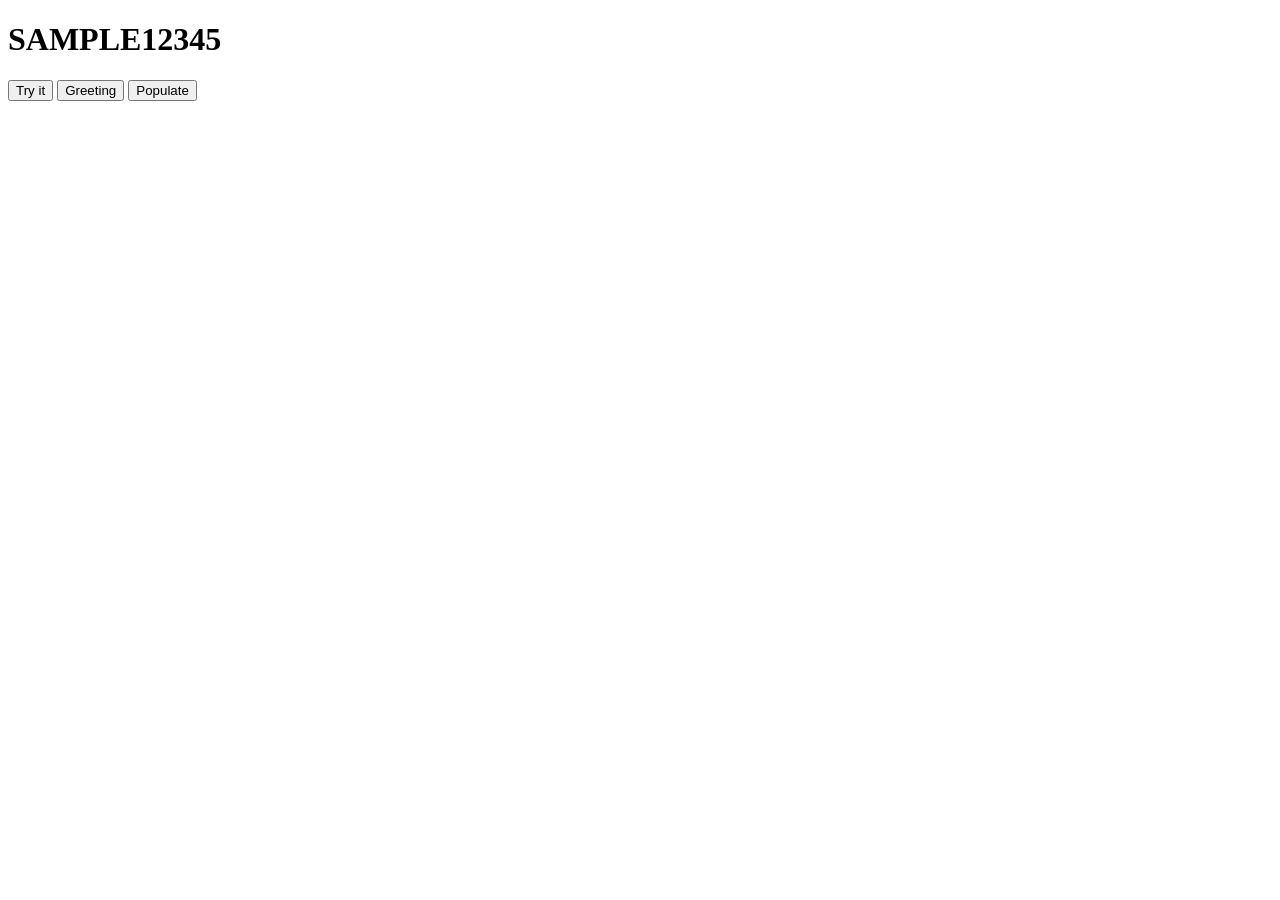
<file: public/sample.html>
<!DOCTYPE html>
<html lang="en">
<head>
    <meta charset="UTF-8">
    <title>Title</title>

    <script src="app/sample.js"></script>
</head>
<body>
<h1>SAMPLE12345</h1>

<button onclick="fuck()">Try it</button>
<button onclick="greeting()">Greeting</button>
<button onclick="x()">Populate</button>

<p id="demo"></p>

<p id="demo2"></p>

<div id="div1">

</div>

<script>
    function x(){
        var localhost = "http://localhost:8080/";
        var url = localhost + "greeting/getGreeting";
        // fetch(url).then(res => res.json()).then(resp => {
        //     document.getElementById("demo2").innerHTML = JSON.stringify(resp);
        // });

        // fetch(url).then(res => res.json()).then(resp => {
        //     var para = document.createElement("p");
        //     var node = document.createTextNode(JSON.stringify(resp));
        //     para.appendChild(node);
        //     var element = document.getElementById("div1");
        //     element.appendChild(para);
        // });
    //     fetch(url).then(resp => {
    //         document.getElementById("demo2").innerHTML = resp.firstName;
    // });

        fetch(url).then(res => res.json()).then(resp => {
            var ses = JSON.stringify(resp);
             var json = JSON.parse(ses);
        document.getElementById("demo").innerHTML = json.content;

        document.getElementById("demo2").innerHTML = json.firstName;
        });

    }

</script>
</body>
</html>
</file>
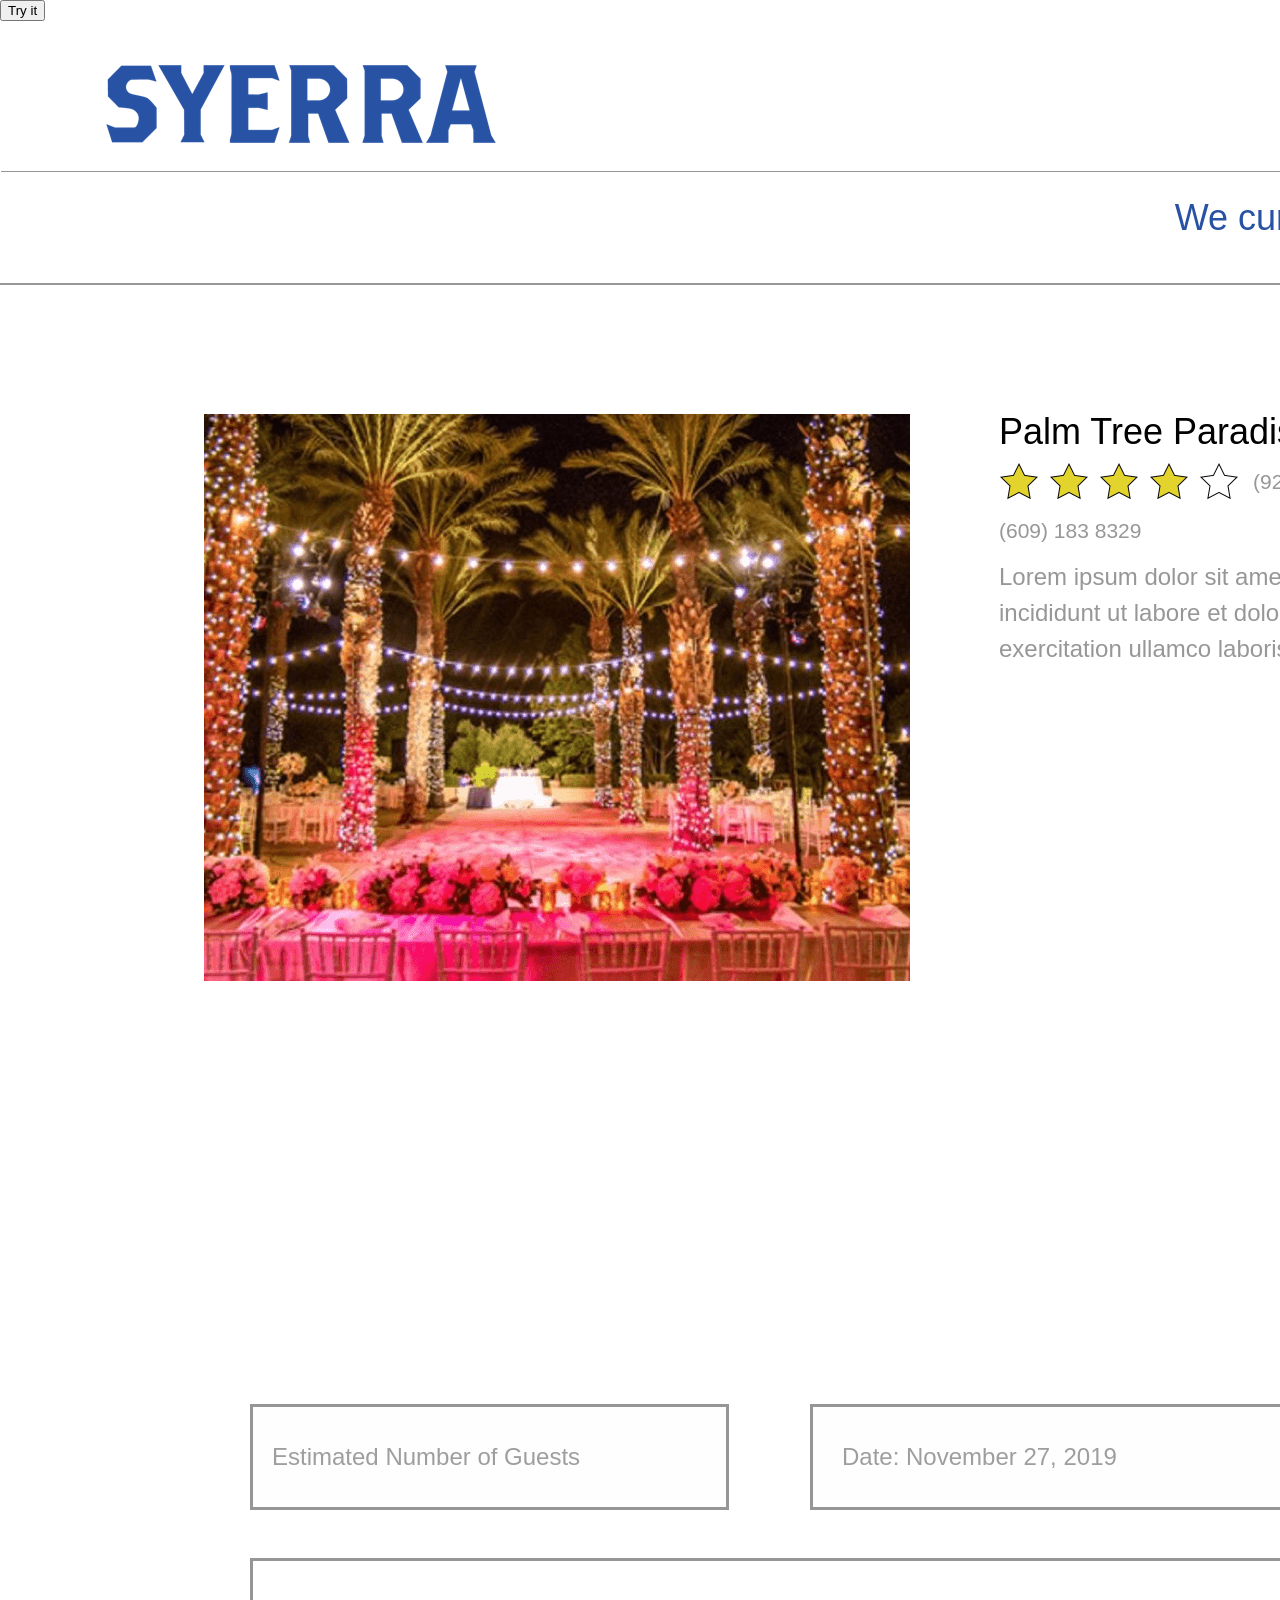
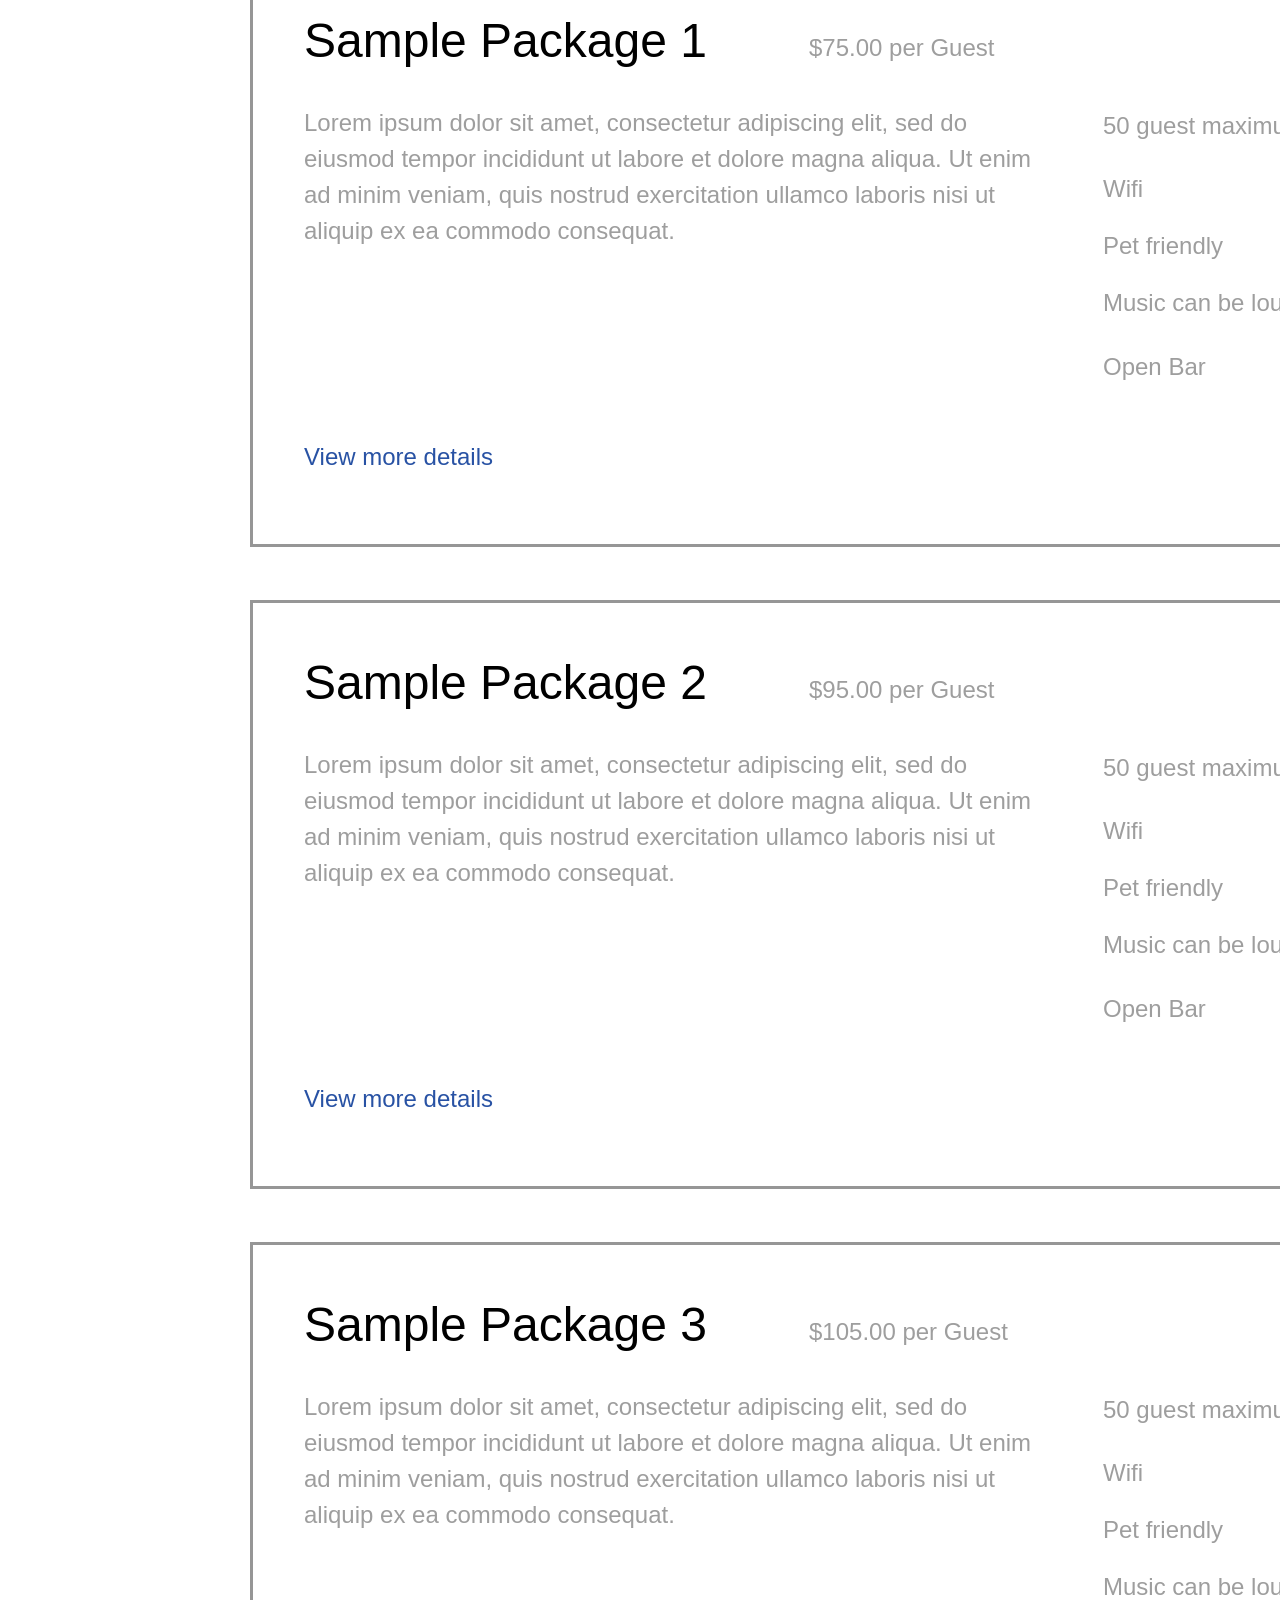
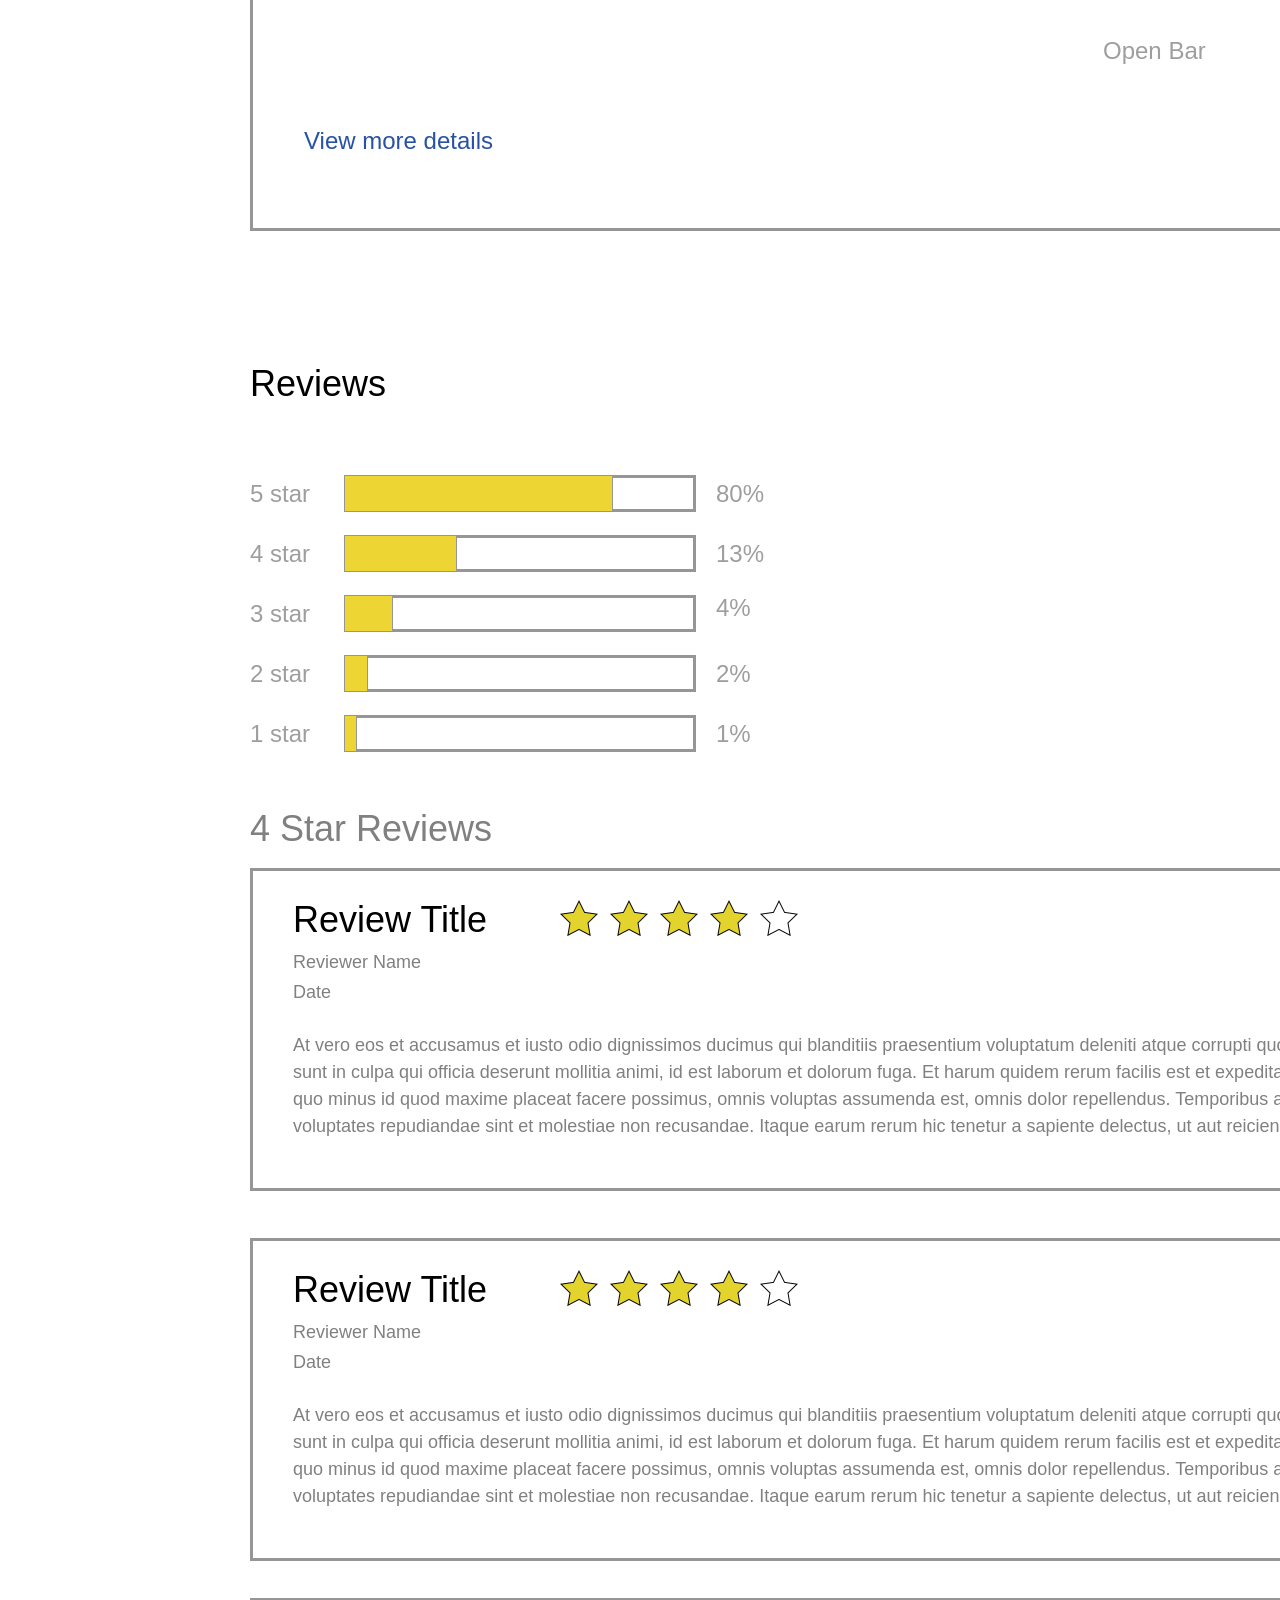
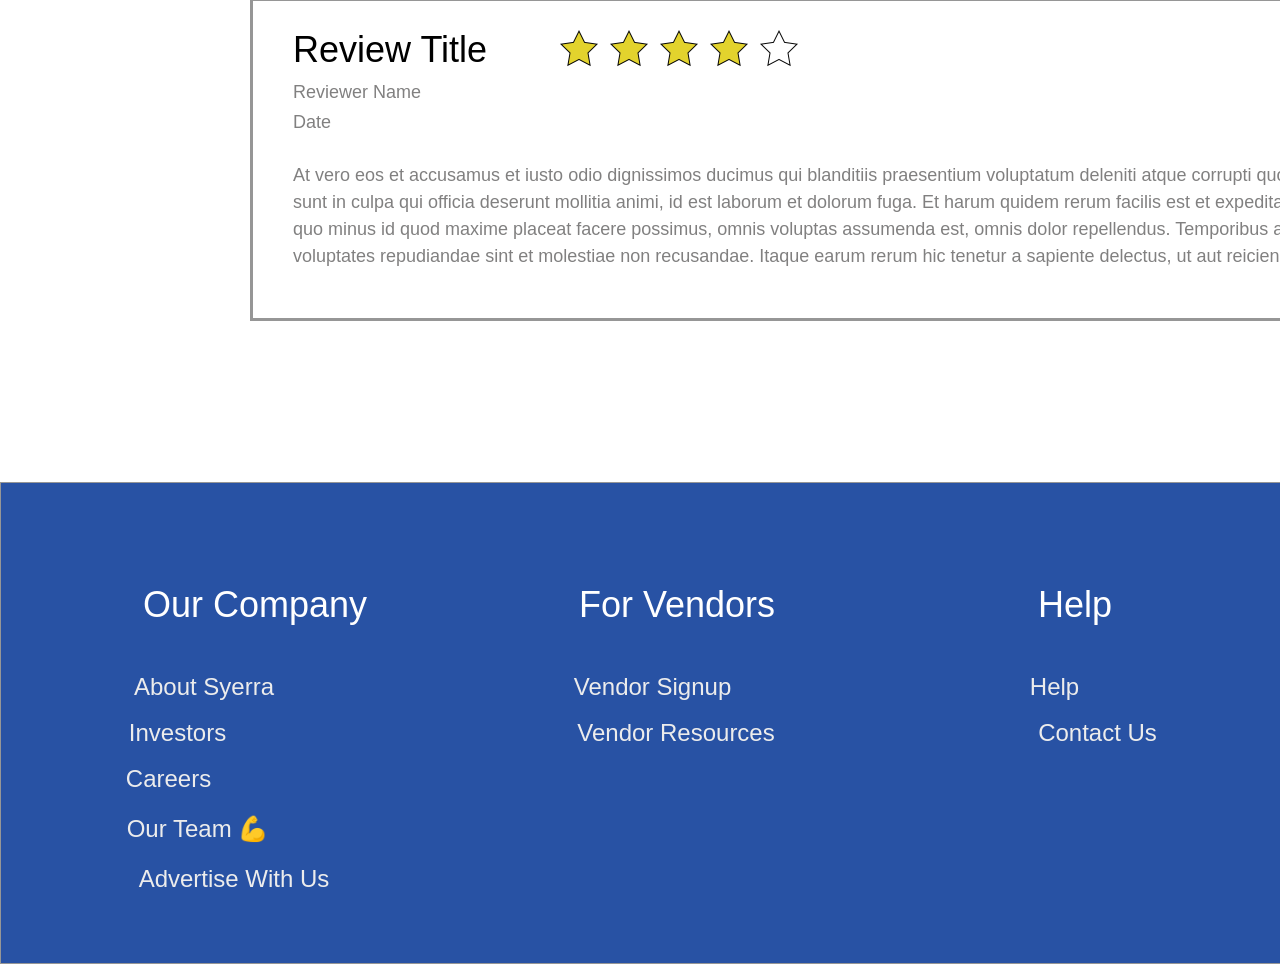
<file: public/vendorvenueprofile.html>
<!DOCTYPE html>
<html>
<head>
    <link href="./img/favicon.png" rel="shortcut icon"/>
    <meta charset="utf-8"/>
    <meta content="width=2880, maximum-scale=1.0" name="viewport"/>
    <link href="./css/vendorVenueProfile.css" rel="stylesheet" type="text/css"/>
    <meta content="Launchpad by Anima" name="author">
    </meta>
</head>
<body style="margin: 0;
 background: rgba(255, 255, 255, 1.0);">
<button onclick="myFunction()">Try it</button>
<div id = "myList1"></div>
<script>
    function myFunction() {
        div1 = document.querySelector('.contactform');
        document.body.appendChild(div1.cloneNode(true));

        // var itm = document.getElementsByClassName("contactform")[0].cloneNode(true);
        // document.body.appendChild(itm);
    }
</script>
<input id="anPageName" name="page" type="hidden" value="vendorvenueprofile"/>
<div class="vendorvenueprofile">
    <div style="width: 2880px; height: 100%; position:relative; margin:auto;">
        <div class="navbar">
            <div class="homebutton anima-valign-text-middle">
                Home
            </div>
            <div class="aboutusbutton anima-valign-text-middle">
                About Us
            </div>
            <div class="signupbutton anima-valign-text-middle">
                Sign Up
            </div>
            <div class="vendorsbutton anima-valign-text-middle">
                Vendors
            </div>
            <img anima-src="./img/desktop-hd-line-2@2x.png" class="line2" src="[data-uri]"/>
            <img anima-src="./img/wedding-flowers-search-list-line-1.png" class="line" src="[data-uri]"/>
            <img anima-src="./img/wedding-photographer-search-list-syerra-logo-01.png" class="syerralogo01" src="[data-uri]"/>
            <div class="contactusbutton anima-valign-text-middle">
                Contact Us
            </div>
            <div class="loginbutton anima-valign-text-middle">
                Log In
            </div>
            <div class="wecurrentlyonlyop anima-valign-text-middle">
                We currently only operate in New Jersey
            </div>
            <img anima-src="./img/wedding-flowers-search-list-line-1.png" class="line1" src="[data-uri]"/>
        </div>
        <div class="contactform">
            <div class="contactform1">
                <div class="contactformdiv">
                </div>
                <div class="firstnametext">
                </div>
                <div class="lastnametext">
                </div>
                <div class="emailtext">
                </div>
                <div class="emaillabel">
                    Email
                </div>
                <div class="phonetext">
                </div>
                <div class="messagetovendortextbox">
                </div>
                <div class="sendmessagetovendorbutton">
                </div>
                <div class="phonelabel">
                    Phone
                </div>
                <div class="contactformlabel anima-valign-text-middle">
                    Contact Form
                </div>
                <div class="firstnamelabel anima-valign-text-middle">
                    First Name
                </div>
                <div class="lastnamelabel anima-valign-text-middle">
                    Last Name
                </div>
                <div class="sendbuttonlabel anima-valign-text-middle">
                    Send
                </div>
            </div>
        </div>
        <div class="footer">
            <div class="footerdiv">
            </div>
            <div class="aboutsyerrabutton anima-valign-text-middle">
                About Syerra
            </div>
            <div class="vendorsignupbutton anima-valign-text-middle">
                Vendor Signup
            </div>
            <div class="helpbutton anima-valign-text-middle">
                Help
            </div>
            <div class="ourcompanylabel anima-valign-text-middle">
                Our Company
            </div>
            <div class="forvendorslabel anima-valign-text-middle">
                For Vendors
            </div>
            <div class="helplabel anima-valign-text-middle">
                Help
            </div>
            <div class="investorsbutton anima-valign-text-middle">
                Investors
            </div>
            <div class="vendorresourcesbutton anima-valign-text-middle">
                Vendor Resources
            </div>
            <div class="contactusbutton anima-valign-text-middle">
                Contact Us
            </div>
            <div class="careersbutton anima-valign-text-middle">
                Careers
            </div>
            <div class="ourteambutton anima-valign-text-middle">
                        <span><span class="span1">Our Team </span><span class="span2">💪</span>
    </span>
            </div>
            <div class="advertisewithusbutton anima-valign-text-middle">
                Advertise With Us
            </div>
            <div class="facebook1">
                <img anima-src="./img/wedding-flowers-search-list-shape-2@2x.png" class="shape" src="[data-uri]"/>
            </div>
            <style>
                .vendorvenueprofile .footer .instagram1-UhaB * {
                    box-sizing          : border-box;
                }
                .vendorvenueprofile .footer .instagram1-UhaB {
                    pointer-events      : none;
                    background-color    : rgba(255,255,255,0.0);
                    top                 : 104px;
                    height              : 100px;
                    width               : 100px;
                    position            : absolute;
                    margin              : 0;
                    left                : 1755px;
                    -ms-transform       : rotate(0deg); /* IE 9 */
                    -webkit-transform   : rotate(0deg); /* Chrome, Safari, Opera */
                    transform           : rotate(0deg);
                }
                .vendorvenueprofile .footer .instagram1-UhaB .shape1 {
                    pointer-events      : none;
                    background-color    : rgba(255,255,255,0.0);
                    top                 : 0px;
                    height              : 100%;
                    width               : 100%;
                    position            : absolute;
                    margin              : 0;
                    left                : 0px;
                    -ms-transform       : rotate(0deg); /* IE 9 */
                    -webkit-transform   : rotate(0deg); /* Chrome, Safari, Opera */
                    transform           : rotate(0deg);
                }
                .vendorvenueprofile .footer .instagram1-UhaB .shape2 {
                    pointer-events      : none;
                    background-color    : rgba(255,255,255,0.0);
                    top                 : 23.50%;
                    height              : 53.00%;
                    width               : 53.00%;
                    position            : absolute;
                    margin              : 0;
                    left                : 23.50%;
                    -ms-transform       : rotate(0deg); /* IE 9 */
                    -webkit-transform   : rotate(0deg); /* Chrome, Safari, Opera */
                    transform           : rotate(0deg);
                }
                .vendorvenueprofile .footer .instagram1-UhaB .shape3 {
                    pointer-events      : none;
                    background-color    : rgba(255,255,255,0.0);
                    right               : 11.00%;
                    top                 : 12.00%;
                    height              : 18.00%;
                    width               : 18.00%;
                    position            : absolute;
                    margin              : 0;
                    -ms-transform       : rotate(0deg); /* IE 9 */
                    -webkit-transform   : rotate(0deg); /* Chrome, Safari, Opera */
                    transform           : rotate(0deg);
                }
            </style>
            <div id="cWwr08M">
                <div class="instagram1 instagram1-UhaB component state1" data-initial-state="state1">
                    <img class="shape1" src="./img/desktop-hd-shape-5@2x.png">
                    <img class="shape2" src="./img/vendor-venue-profile-shape-2@2x.png">
                    <img class="shape3" src="./img/desktop-hd-shape-3@2x.png"/>
                    </img>
                    </img>
                </div>
            </div>
            <script>
                if (typeof String.prototype.endsWith !== 'function') {
                    String.prototype.endsWith = function(suffix) {
                        return this.indexOf(suffix, this.length - suffix.length) !== -1;
                    };
                }
                if (!String.prototype.startsWith) {
                    String.prototype.startsWith = function(searchString, position) {
                        position = position || 0;
                        return this.indexOf(searchString, position) === position;
                    };
                }
                if (!Array.prototype.forEach) {
                    Array.prototype.forEach = function(callback) {
                        var T, k;
                        if (this == null) {
                            throw new TypeError('this is null or not defined');
                        }
                        var O = Object(this);
                        var len = O.length >>> 0;
                        if (typeof callback !== 'function') {
                            throw new TypeError(callback + ' is not a function');
                        }
                        if (arguments.length > 1) {
                            T = arguments[1];
                        }
                        k = 0;
                        while (k < len) {
                            var kValue;
                            if (k in O) {
                                kValue = O[k];
                                callback.call(T, kValue, k, O);
                            }
                            k++;
                        }
                    };
                }
                function toArray(obj) {
                    var array = [];
                    for (var i = obj.length >>> 0; i--; ) {
                        array[i] = obj[i];
                    }
                    return array;
                }
                function addClass(object, className) {
                    object.classList ? object.classList.add(className) : object.className += ' ' + className;
                }
                function removeAllClassesButFirst(component, skipClass) {
                    var classList = component.classList;
                    var componentClass = classList.item(0);
                    var toRemove = [];
                    var beforeComponent = true;
                    toArray(classList).forEach(function(className) {
                        beforeComponent = beforeComponent && className != 'component';
                        if (className != skipClass && className != componentClass && className != 'component' && !beforeComponent) {
                            toRemove.push(className);
                        }
                    });
                    toRemove.forEach(function(className) {
                        classList.remove(className);
                    });
                }
                function applyState(component, stateClass) {
                    var componentClass = component.classList.item(0);
                    component.className = componentClass;
                    component.classList.add(stateClass);
                }
                function isCurrentState(component, state) {
                    var classList = component.classList;
                    var rv = false;
                    toArray(classList).forEach(function(className) {
                        if (className.endsWith(state)) {
                            rv = true;
                        }
                    });
                    return rv;
                }
                function whichTransitionEvent() {
                    var t, el = document.createElement("fakeelement");
                    var transitions = {
                        "transition": "transitionend",
                        "OTransition": "oTransitionEnd",
                        "MozTransition": "transitionend",
                        "WebkitTransition": "webkitTransitionEnd"
                    };
                    for (t in transitions) {
                        if (el.style[t] !== undefined) {
                            return transitions[t];
                        }
                    }
                }
                var transitionEvent = whichTransitionEvent();
            </script>
            <div class="twitter">
                <img anima-src="./img/desktop-hd-shape-26@2x.png" class="shape" src="[data-uri]"/>
            </div>
            <div class="linkedin">
                <img anima-src="./img/desktop-hd-shape-5@2x.png" class="shape" src="[data-uri]"/>
                <img anima-src="./img/desktop-hd-shape-28@2x.png" class="shape1" src="[data-uri]"/>
                <img anima-src="./img/wedding-venue-search-list-shape-13@2x.png" class="shape2" src="[data-uri]"/>
                <img anima-src="./img/wedding-photographer-profile-shape-8@2x.png" class="shape3" src="[data-uri]"/>
            </div>
            <div class="youtube">
                <img anima-src="./img/wedding-photographer-search-list-shape-12@2x.png" class="shape" src="[data-uri]"/>
                <img anima-src="./img/desktop-hd-shape-10@2x.png" class="shape1" src="[data-uri]"/>
            </div>
        </div>
        <div class="rectangle">

        </div>
        <div class="a7500perguest anima-valign-text-middle">
            $75.00 per Guest
        </div>
        <div class="samplepackage1 anima-valign-text-middle">
            Sample Package 1
        </div>
        <div class="loremipsumdolorsi anima-valign-text-middle">
            Lorem ipsum dolor sit amet, consectetur adipiscing elit, sed do eiusmod tempor incididunt ut labore et dolore magna aliqua. Ut enim ad minim veniam, quis nostrud exercitation ullamco laboris nisi ut aliquip ex ea commodo consequat.
        </div>
        <div class="a50guestmaximum anima-valign-text-middle">
            50 guest maximum
        </div>
        <div class="wifi anima-valign-text-middle">
            Wifi
        </div>
        <div class="petfriendly anima-valign-text-middle">
            Pet friendly
        </div>
        <div class="musiccanbeloudaf anima-valign-text-middle">
            Music can be loud after 9
        </div>
        <div class="openbar anima-valign-text-middle">
            Open Bar
        </div>
        <div class="tablesettingsprovi anima-valign-text-middle">
            Table settings provided
        </div>
        <div class="notimelimitonsta anima-valign-text-middle">
            No Time Limit on stay
        </div>
        <div class="weddingsmastersplaza0c530c58a5056b36c530c9455056b365ab49283c71a47e98fotor2">
            <img anima-src="./img/wedding-photographer-profile-weddingsmastersplaza0-c530c58a5056b36c530c945-5056-b365-ab49283c71a47e98fotor.png" class="weddingsmastersplaza0c530c58a5056b36c530c9455056b365ab49283c71a47e98fotor" src="[data-uri]"/>
            <img anima-src="./img/wedding-photographer-search-list-star-14@2x.png" class="star15" src="[data-uri]"/>
            <div class="a92 anima-valign-text-middle">
                (92)
            </div>
            <div class="twinrivers anima-valign-text-middle">
                Twin Rivers
            </div>
            <img anima-src="./img/vendor-venue-profile-line-5@2x.png" class="line5" src="[data-uri]"/>
            <img anima-src="./img/wedding-photographer-search-list-star-30@2x.png" class="star16" src="[data-uri]"/>
            <img anima-src="./img/wedding-photographer-search-list-star-30@2x.png" class="star21" src="[data-uri]"/>
            <img anima-src="./img/wedding-photographer-search-list-star-30@2x.png" class="star31" src="[data-uri]"/>
            <img anima-src="./img/wedding-photographer-search-list-star-30@2x.png" class="star41" src="[data-uri]"/>
            <div class="a6091838329 anima-valign-text-middle">
                (609) 183 8329
            </div>
            <div class="loremipsumdolorsi2 anima-valign-text-middle">
                Lorem ipsum dolor sit amet, consectetur adipiscing elit, sed do eiusmod tempor incididunt ut labore et dolore magna aliqua. Ut enim ad minim veniam, quis nostrud exercitation ullamco laboris nisi ut aliquip ex ea commodo consequat.
            </div>
            <div class="palmtreeparadise anima-valign-text-middle">
                Palm Tree Paradise
            </div>
        </div>
        <div class="rectangle1">
        </div>
        <div class="rectangle2">
        </div>
        <div class="estimatednumberof anima-valign-text-middle">
            Estimated Number of Guests
        </div>
        <div class="datenovember272 anima-valign-text-middle">
            Date: November 27, 2019
        </div>
        <div class="rectangle3">
        </div>
        <div class="rectangle4">
        </div>
        <div class="search anima-valign-text-middle">
            Search
        </div>
        <img anima-src="./img/vendor-venue-profile-56a7e8efb5862fotor-1.png" class="a56a7e8efb5862fotor" src="[data-uri]"/>
        <div class="reserve anima-valign-text-middle">
            Reserve
        </div>
        <div class="viewmoredetails anima-valign-text-middle">
            View more details
        </div>
        <div class="rectangle5">
        </div>
        <div class="a9500perguest anima-valign-text-middle">
            $95.00 per Guest
        </div>
        <div class="samplepackage2 anima-valign-text-middle">
            Sample Package 2
        </div>
        <div class="loremipsumdolorsi1 anima-valign-text-middle">
            Lorem ipsum dolor sit amet, consectetur adipiscing elit, sed do eiusmod tempor incididunt ut labore et dolore magna aliqua. Ut enim ad minim veniam, quis nostrud exercitation ullamco laboris nisi ut aliquip ex ea commodo consequat.
        </div>
        <div class="a50guestmaximum1 anima-valign-text-middle">
            50 guest maximum
        </div>
        <div class="wifi1 anima-valign-text-middle">
            Wifi
        </div>
        <div class="petfriendly1 anima-valign-text-middle">
            Pet friendly
        </div>
        <div class="musiccanbeloudaf1 anima-valign-text-middle">
            Music can be loud after 9
        </div>
        <div class="openbar1 anima-valign-text-middle">
            Open Bar
        </div>
        <div class="tablesettingsprovi1 anima-valign-text-middle">
            Table settings provided
        </div>
        <div class="notimelimitonsta1 anima-valign-text-middle">
            No Time Limit on stay
        </div>
        <div class="rectangle6">
        </div>
        <img anima-src="./img/vendor-venue-profile-56a7e8efb5862fotor-1.png" class="a56a7e8efb5862fotor1" src="[data-uri]"/>
        <div class="reserve1 anima-valign-text-middle">
            Reserve
        </div>
        <div class="viewmoredetails1 anima-valign-text-middle">
            View more details
        </div>
        <div class="package">
            <div class="rectangle21">
            </div>
            <div class="a10500perguest anima-valign-text-middle">
                $105.00 per Guest
            </div>
            <div class="samplepackage3 anima-valign-text-middle">
                Sample Package 3
            </div>
            <div class="loremipsumdolorsi2 anima-valign-text-middle">
                Lorem ipsum dolor sit amet, consectetur adipiscing elit, sed do eiusmod tempor incididunt ut labore et dolore magna aliqua. Ut enim ad minim veniam, quis nostrud exercitation ullamco laboris nisi ut aliquip ex ea commodo consequat.
            </div>
            <div class="a50guestmaximum2 anima-valign-text-middle">
                50 guest maximum
            </div>
            <div class="wifi2 anima-valign-text-middle">
                Wifi
            </div>
            <div class="petfriendly2 anima-valign-text-middle">
                Pet friendly
            </div>
            <div class="musiccanbeloudaf2 anima-valign-text-middle">
                Music can be loud after 9
            </div>
            <div class="openbar2 anima-valign-text-middle">
                Open Bar
            </div>
            <div class="tablesettingsprovi2 anima-valign-text-middle">
                Table settings provided
            </div>
            <div class="notimelimitonsta2 anima-valign-text-middle">
                No Time Limit on stay
            </div>
            <div class="rectangle110">
            </div>
            <img anima-src="./img/vendor-venue-profile-56a7e8efb5862fotor-1.png" class="a56a7e8efb5862fotor2" src="[data-uri]"/>
            <div class="reserve2 anima-valign-text-middle">
                Reserve
            </div>
            <div class="viewmoredetails2 anima-valign-text-middle">
                View more details
            </div>
        </div>
        <div class="rectangle7">
        </div>
        <div class="rectangle8">
        </div>
        <div class="rectangle9">
        </div>
        <div class="rectangle10">
        </div>
        <div class="rectangle11">
        </div>
        <div class="rectangle12">
        </div>
        <div class="rectangle13">
        </div>
        <div class="rectangle14">
        </div>
        <div class="rectangle15">
        </div>
        <div class="rectangle16">
        </div>
        <div class="a5star anima-valign-text-middle">
            5 star
        </div>
        <div class="a4star anima-valign-text-middle">
            4 star
        </div>
        <div class="a3star anima-valign-text-middle">
            3 star
        </div>
        <div class="a2star anima-valign-text-middle">
            2 star
        </div>
        <div class="a1star anima-valign-text-middle">
            1 star
        </div>
        <div class="a80 anima-valign-text-middle">
            80%
        </div>
        <div class="a13 anima-valign-text-middle">
            13%
        </div>
        <div class="a4 anima-valign-text-middle">
            4%
        </div>
        <div class="a2 anima-valign-text-middle">
            2%
        </div>
        <div class="a1 anima-valign-text-middle">
            1%
        </div>
        <div class="rectangle17">
        </div>
        <div class="reviews anima-valign-text-middle">
            Reviews
        </div>
        <div class="reviewtitle anima-valign-text-middle">
            Review Title
        </div>
        <img anima-src="./img/wedding-photographer-search-list-star-14@2x.png" class="star" src="[data-uri]"/>
        <img anima-src="./img/wedding-photographer-search-list-star-30@2x.png" class="star1" src="[data-uri]"/>
        <img anima-src="./img/wedding-photographer-search-list-star-30@2x.png" class="star2" src="[data-uri]"/>
        <img anima-src="./img/wedding-photographer-search-list-star-30@2x.png" class="star3" src="[data-uri]"/>
        <img anima-src="./img/wedding-photographer-search-list-star-30@2x.png" class="star4" src="[data-uri]"/>
        <div class="reviewername anima-valign-text-middle">
            Reviewer Name
        </div>
        <div class="date anima-valign-text-middle">
            Date
        </div>
        <div class="atveroeosetaccus anima-valign-text-middle">
            At vero eos et accusamus et iusto odio dignissimos ducimus qui blanditiis praesentium voluptatum deleniti atque corrupti quos dolores et quas molestias excepturi sint occaecati cupiditate non provident, similique sunt in culpa qui officia deserunt mollitia animi, id est laborum et dolorum fuga. Et harum quidem rerum facilis est et expedita distinctio. Nam libero tempore, cum soluta nobis est eligendi optio cumque nihil impedit quo minus id quod maxime placeat facere possimus, omnis voluptas assumenda est, omnis dolor repellendus. Temporibus autem quibusdam et aut officiis debitis aut rerum necessitatibus saepe eveniet ut et voluptates repudiandae sint et molestiae non recusandae. Itaque earum rerum hic tenetur a sapiente delectus, ut aut reiciendis voluptatibus maiores alias consequatur aut perferendis doloribus asperiores repellat
        </div>
        <div class="rectangle18">
        </div>
        <div class="reviewtitle1 anima-valign-text-middle">
            Review Title
        </div>
        <img anima-src="./img/wedding-photographer-search-list-star-14@2x.png" class="star5" src="[data-uri]"/>
        <img anima-src="./img/wedding-photographer-search-list-star-30@2x.png" class="star6" src="[data-uri]"/>
        <img anima-src="./img/wedding-photographer-search-list-star-30@2x.png" class="star7" src="[data-uri]"/>
        <img anima-src="./img/wedding-photographer-search-list-star-30@2x.png" class="star8" src="[data-uri]"/>
        <img anima-src="./img/wedding-photographer-search-list-star-30@2x.png" class="star9" src="[data-uri]"/>
        <div class="reviewername1 anima-valign-text-middle">
            Reviewer Name
        </div>
        <div class="date1 anima-valign-text-middle">
            Date
        </div>
        <div class="atveroeosetaccus1 anima-valign-text-middle">
            At vero eos et accusamus et iusto odio dignissimos ducimus qui blanditiis praesentium voluptatum deleniti atque corrupti quos dolores et quas molestias excepturi sint occaecati cupiditate non provident, similique sunt in culpa qui officia deserunt mollitia animi, id est laborum et dolorum fuga. Et harum quidem rerum facilis est et expedita distinctio. Nam libero tempore, cum soluta nobis est eligendi optio cumque nihil impedit quo minus id quod maxime placeat facere possimus, omnis voluptas assumenda est, omnis dolor repellendus. Temporibus autem quibusdam et aut officiis debitis aut rerum necessitatibus saepe eveniet ut et voluptates repudiandae sint et molestiae non recusandae. Itaque earum rerum hic tenetur a sapiente delectus, ut aut reiciendis voluptatibus maiores alias consequatur aut perferendis doloribus asperiores repellat
        </div>
        <div class="rectangle19">
        </div>
        <div class="reviewtitle2 anima-valign-text-middle">
            Review Title
        </div>
        <img anima-src="./img/wedding-photographer-search-list-star-14@2x.png" class="star10" src="[data-uri]"/>
        <img anima-src="./img/wedding-photographer-search-list-star-30@2x.png" class="star11" src="[data-uri]"/>
        <img anima-src="./img/wedding-photographer-search-list-star-30@2x.png" class="star12" src="[data-uri]"/>
        <img anima-src="./img/wedding-photographer-search-list-star-30@2x.png" class="star13" src="[data-uri]"/>
        <img anima-src="./img/wedding-photographer-search-list-star-30@2x.png" class="star14" src="[data-uri]"/>
        <div class="reviewername2 anima-valign-text-middle">
            Reviewer Name
        </div>
        <div class="date2 anima-valign-text-middle">
            Date
        </div>
        <div class="atveroeosetaccus2 anima-valign-text-middle">
            At vero eos et accusamus et iusto odio dignissimos ducimus qui blanditiis praesentium voluptatum deleniti atque corrupti quos dolores et quas molestias excepturi sint occaecati cupiditate non provident, similique sunt in culpa qui officia deserunt mollitia animi, id est laborum et dolorum fuga. Et harum quidem rerum facilis est et expedita distinctio. Nam libero tempore, cum soluta nobis est eligendi optio cumque nihil impedit quo minus id quod maxime placeat facere possimus, omnis voluptas assumenda est, omnis dolor repellendus. Temporibus autem quibusdam et aut officiis debitis aut rerum necessitatibus saepe eveniet ut et voluptates repudiandae sint et molestiae non recusandae. Itaque earum rerum hic tenetur a sapiente delectus, ut aut reiciendis voluptatibus maiores alias consequatur aut perferendis doloribus asperiores repellat
        </div>
        <div class="a4starreviews anima-valign-text-middle">
            4 Star Reviews
        </div>
        <div class="rectangle20">
        </div>
        <div class="sortby4star anima-valign-text-middle">
            Sort by: 4 Star
        </div>
        <div class="downchevron">
            <img anima-src="./img/wedding-photographer-search-list-path-2@2x.png" class="path" src="[data-uri]"/>
        </div>
    </div>
</div>
<!-- Scripts -->
<script>
    anima_isHidden = function(e) {
        if (!(e instanceof HTMLElement)) return !1;
        if (getComputedStyle(e).display == "none") return !0; else if (e.parentNode && anima_isHidden(e.parentNode)) return !0;
        return !1;
    };
    anima_loadAsyncSrcForTag = function(tag) {
        var elements = document.getElementsByTagName(tag);
        var toLoad = [];
        for (var i = 0; i < elements.length; i++) {
            var e = elements[i];
            var src = e.getAttribute("src");
            var loaded = (src != undefined && src.length > 0 && src != '[data-uri]');
            if (loaded) continue;
            var asyncSrc = e.getAttribute("anima-src");
            if (asyncSrc == undefined || asyncSrc.length == 0) continue;
            if (anima_isHidden(e)) continue;
            toLoad.push(e);
        }
        toLoad.sort(function(a, b) {
            return anima_getTop(a) - anima_getTop(b);
        });
        for (var i = 0; i < toLoad.length; i++) {
            var e = toLoad[i];
            var asyncSrc = e.getAttribute("anima-src");
            e.setAttribute("src", asyncSrc);
        }
    };
    anima_pauseHiddenVideos = function(tag) {
        var elements = document.getElementsByTagName("video");
        for (var i = 0; i < elements.length; i++) {
            var e = elements[i];
            var isPlaying = !!(e.currentTime > 0 && !e.paused && !e.ended && e.readyState > 2);
            var isHidden = anima_isHidden(e);
            if (!isPlaying && !isHidden && e.getAttribute("autoplay") == "autoplay") {
                e.play();
            } else if (isPlaying && isHidden) {
                e.pause();
            }
        }
    };
    anima_loadAsyncSrc = function(tag) {
        anima_loadAsyncSrcForTag("img");
        anima_loadAsyncSrcForTag("iframe");
        anima_loadAsyncSrcForTag("video");
        anima_pauseHiddenVideos();
    };
    var anima_getTop = function(e) {
        var top = 0;
        do {
            top += e.offsetTop || 0;
            e = e.offsetParent;
        } while (e);
        return top;
    };
    anima_loadAsyncSrc();
    anima_old_onResize = window.onresize;
    anima_new_onResize = undefined;
    anima_updateOnResize = function() {
        if (anima_new_onResize == undefined || window.onresize != anima_new_onResize) {
            anima_new_onResize = function(x) {
                if (anima_old_onResize != undefined) anima_old_onResize(x);
                anima_loadAsyncSrc();
            };
            window.onresize = anima_new_onResize;
            setTimeout(function() {
                anima_updateOnResize();
            }, 3000);
        }
    };
    anima_updateOnResize();
    setTimeout(function() {
        anima_loadAsyncSrc();
    }, 200);
</script>
<!-- End of Scripts -->
</body>
</html>
</file>
<file: public/css/vendorVenueProfile.css>
.vendorvenueprofile {
  width               : 100%;
  min-width           : 2880px;
  height              : 100vh;
  min-height          : 5743px;
  position            : relative;
  overflow            : hidden;
  margin              : 0px;
  -webkit-font-smoothing: antialiased;
  -moz-osx-font-smoothing: grayscale;
  background-color    : rgba(255, 255, 255, 1.0);
}
a {
  text-decoration     : none;
}
div {
  -webkit-text-size-adjust: none;
}
.anima-full-width-a {
  width               : 100%;
}
.anima-full-height-a {
  height              : 100%;
}
div {
  -webkit-text-size-adjust: none;
}
.vendorvenueprofile .navbar {
  background-color    : rgba(255,255,255,0.0);
  top                 : 0px;
  height              : 264px;
  width               : 2882px;
  position            : absolute;
  margin              : 0;
  left                : 0px;
  -ms-transform       : rotate(0deg); /* IE 9 */
  -webkit-transform   : rotate(0deg); /* Chrome, Safari, Opera */
  transform           : rotate(0deg);
}
.vendorvenueprofile .navbar .homebutton {
  background-color    : rgba(255,255,255,0.0);
  top                 : 55px;
  height              : 64px;
  width               : 212px;
  position            : absolute;
  margin              : 0;
  left                : 1683px;
  -ms-transform       : rotate(0deg); /* IE 9 */
  -webkit-transform   : rotate(0deg); /* Chrome, Safari, Opera */
  transform           : rotate(0deg);
  font-family         : "HiraginoSansCNS-W3", Helvetica, Arial, serif;
  font-size           : 30.0px;
  color               : rgba(0, 0, 0, 1.0);
  text-align          : center;
  line-height         : 45.0px;
}
.vendorvenueprofile .navbar .aboutusbutton {
  background-color    : rgba(255,255,255,0.0);
  top                 : 52px;
  height              : 64px;
  width               : 212px;
  position            : absolute;
  margin              : 0;
  left                : 1888px;
  -ms-transform       : rotate(0deg); /* IE 9 */
  -webkit-transform   : rotate(0deg); /* Chrome, Safari, Opera */
  transform           : rotate(0deg);
  font-family         : "HiraginoSansCNS-W3", Helvetica, Arial, serif;
  font-size           : 30.0px;
  color               : rgba(0, 0, 0, 1.0);
  text-align          : center;
  line-height         : 45.0px;
}
.vendorvenueprofile .navbar .signupbutton {
  background-color    : rgba(255,255,255,0.0);
  top                 : 52px;
  height              : 64px;
  width               : 177px;
  position            : absolute;
  margin              : 0;
  left                : 2679px;
  -ms-transform       : rotate(0deg); /* IE 9 */
  -webkit-transform   : rotate(0deg); /* Chrome, Safari, Opera */
  transform           : rotate(0deg);
  font-family         : "HiraginoSansCNS-W3", Helvetica, Arial, serif;
  font-size           : 30.0px;
  color               : rgba(0, 0, 0, 1.0);
  text-align          : center;
  line-height         : 45.0px;
}
.vendorvenueprofile .navbar .vendorsbutton {
  background-color    : rgba(255,255,255,0.0);
  top                 : 52px;
  height              : 64px;
  width               : 212px;
  position            : absolute;
  margin              : 0;
  left                : 2308px;
  -ms-transform       : rotate(0deg); /* IE 9 */
  -webkit-transform   : rotate(0deg); /* Chrome, Safari, Opera */
  transform           : rotate(0deg);
  font-family         : "HiraginoSansCNS-W3", Helvetica, Arial, serif;
  font-size           : 30.0px;
  color               : rgba(0, 0, 0, 1.0);
  text-align          : center;
  line-height         : 45.0px;
}
.vendorvenueprofile .navbar .line2 {
  background-color    : rgba(255,255,255,0.0);
  top                 : 0px;
  height              : 152px;
  width               : 1px;
  position            : absolute;
  margin              : 0;
  left                : 2519px;
  -ms-transform       : rotate(0deg); /* IE 9 */
  -webkit-transform   : rotate(0deg); /* Chrome, Safari, Opera */
  transform           : rotate(0deg);
}
.vendorvenueprofile .navbar .line {
  background-color    : rgba(255,255,255,0.0);
  top                 : 150px;
  height              : 1px;
  width               : 2881px;
  position            : absolute;
  margin              : 0;
  left                : 1px;
  -ms-transform       : rotate(0deg); /* IE 9 */
  -webkit-transform   : rotate(0deg); /* Chrome, Safari, Opera */
  transform           : rotate(0deg);
}
.vendorvenueprofile .navbar .syerralogo01 {
  background-color    : rgba(255,255,255,0.0);
  top                 : 9px;
  height              : 150px;
  width               : 460px;
  position            : absolute;
  margin              : 0;
  left                : 71px;
  -ms-transform       : rotate(0deg); /* IE 9 */
  -webkit-transform   : rotate(0deg); /* Chrome, Safari, Opera */
  transform           : rotate(0deg);
}
.vendorvenueprofile .navbar .contactusbutton {
  background-color    : rgba(255,255,255,0.0);
  top                 : 52px;
  height              : 64px;
  width               : 212px;
  position            : absolute;
  margin              : 0;
  left                : 2098px;
  -ms-transform       : rotate(0deg); /* IE 9 */
  -webkit-transform   : rotate(0deg); /* Chrome, Safari, Opera */
  transform           : rotate(0deg);
  font-family         : "HiraginoSansCNS-W3", Helvetica, Arial, serif;
  font-size           : 30.0px;
  color               : rgba(0, 0, 0, 1.0);
  text-align          : center;
  line-height         : 45.0px;
}
.vendorvenueprofile .navbar .loginbutton {
  background-color    : rgba(255,255,255,0.0);
  top                 : 52px;
  height              : 64px;
  width               : 145px;
  position            : absolute;
  margin              : 0;
  left                : 2536px;
  -ms-transform       : rotate(0deg); /* IE 9 */
  -webkit-transform   : rotate(0deg); /* Chrome, Safari, Opera */
  transform           : rotate(0deg);
  font-family         : "HiraginoSansCNS-W3", Helvetica, Arial, serif;
  font-size           : 30.0px;
  color               : rgba(0, 0, 0, 1.0);
  text-align          : center;
  line-height         : 45.0px;
}
.vendorvenueprofile .navbar .wecurrentlyonlyop {
  background-color    : rgba(255,255,255,0.0);
  top                 : 163px;
  height              : 68px;
  width               : 1205px;
  position            : absolute;
  margin              : 0;
  left                : 895px;
  -ms-transform       : rotate(0deg); /* IE 9 */
  -webkit-transform   : rotate(0deg); /* Chrome, Safari, Opera */
  transform           : rotate(0deg);
  font-family         : "HiraginoSansCNS-W6", Helvetica, Arial, serif;
  font-size           : 36.0px;
  color               : rgba(40, 82, 164, 1.0);
  text-align          : center;
  line-height         : 54.0px;
}
.vendorvenueprofile .navbar .line1 {
  background-color    : rgba(255,255,255,0.0);
  top                 : 262px;
  height              : 2px;
  width               : 2882px;
  position            : absolute;
  margin              : 0;
  left                : 0px;
  -ms-transform       : rotate(0deg); /* IE 9 */
  -webkit-transform   : rotate(0deg); /* Chrome, Safari, Opera */
  transform           : rotate(0deg);
}
.vendorvenueprofile .contactform {
  background-color    : rgba(255,255,255,0.0);
  top                 : 386px;
  height              : 912px;
  width               : 759px;
  position            : absolute;
  margin              : 0;
  left                : 1940px;
  -ms-transform       : rotate(0deg); /* IE 9 */
  -webkit-transform   : rotate(0deg); /* Chrome, Safari, Opera */
  transform           : rotate(0deg);
}
.vendorvenueprofile .contactform .contactform1 {
  background-color    : rgba(255,255,255,0.0);
  top                 : 0px;
  height              : 912px;
  width               : 759px;
  position            : relative;
  margin              : 0;
  left                : 0px;
  -ms-transform       : rotate(0deg); /* IE 9 */
  -webkit-transform   : rotate(0deg); /* Chrome, Safari, Opera */
  transform           : rotate(0deg);
}
.vendorvenueprofile .contactform .contactform1 .contactformdiv {
  background-color    : rgba(255, 255, 255, 1.0);
  top                 : 0px;
  height              : 912px;
  box-sizing          : border-box;
  width               : 759px;
  position            : absolute;
  margin              : 0;
  left                : 0px;
  border-style        : solid;
  border-width        : 3px;
  border-color        : rgba(150, 150, 150, 1.0);
  -ms-transform       : rotate(0deg); /* IE 9 */
  -webkit-transform   : rotate(0deg); /* Chrome, Safari, Opera */
  transform           : rotate(0deg);
}
.vendorvenueprofile .contactform .contactform1 .firstnametext {
  background-color    : rgba(255, 255, 255, 1.0);
  top                 : 165px;
  height              : 64px;
  box-sizing          : border-box;
  width               : 314px;
  position            : absolute;
  margin              : 0;
  left                : 56px;
  border-style        : solid;
  border-width        : 3px;
  border-color        : rgba(150, 150, 150, 1.0);
  -ms-transform       : rotate(0deg); /* IE 9 */
  -webkit-transform   : rotate(0deg); /* Chrome, Safari, Opera */
  transform           : rotate(0deg);
}
.vendorvenueprofile .contactform .contactform1 .lastnametext {
  background-color    : rgba(255, 255, 255, 1.0);
  top                 : 165px;
  height              : 64px;
  box-sizing          : border-box;
  width               : 314px;
  position            : absolute;
  margin              : 0;
  left                : 407px;
  border-style        : solid;
  border-width        : 3px;
  border-color        : rgba(150, 150, 150, 1.0);
  -ms-transform       : rotate(0deg); /* IE 9 */
  -webkit-transform   : rotate(0deg); /* Chrome, Safari, Opera */
  transform           : rotate(0deg);
}
.vendorvenueprofile .contactform .contactform1 .emailtext {
  background-color    : rgba(255, 255, 255, 1.0);
  top                 : 289px;
  height              : 64px;
  box-sizing          : border-box;
  width               : 665px;
  position            : absolute;
  margin              : 0;
  left                : 56px;
  border-style        : solid;
  border-width        : 3px;
  border-color        : rgba(150, 150, 150, 1.0);
  -ms-transform       : rotate(0deg); /* IE 9 */
  -webkit-transform   : rotate(0deg); /* Chrome, Safari, Opera */
  transform           : rotate(0deg);
}
.vendorvenueprofile .contactform .contactform1 .emaillabel {
  background-color    : rgba(255,255,255,0.0);
  top                 : 312px;
  height              : auto;
  width               : 52px;
  position            : absolute;
  margin              : 0;
  left                : 67px;
  -ms-transform       : rotate(0deg); /* IE 9 */
  -webkit-transform   : rotate(0deg); /* Chrome, Safari, Opera */
  transform           : rotate(0deg);
  font-family         : "HiraginoSansCNS-W6", Helvetica, Arial, serif;
  font-size           : 18.0px;
  color               : rgba(151, 151, 151, 1.0);
  text-align          : left;
  line-height         : 27.0px;
}
.vendorvenueprofile .contactform .contactform1 .phonetext {
  background-color    : rgba(255, 255, 255, 1.0);
  top                 : 413px;
  height              : 64px;
  box-sizing          : border-box;
  width               : 665px;
  position            : absolute;
  margin              : 0;
  left                : 56px;
  border-style        : solid;
  border-width        : 3px;
  border-color        : rgba(150, 150, 150, 1.0);
  -ms-transform       : rotate(0deg); /* IE 9 */
  -webkit-transform   : rotate(0deg); /* Chrome, Safari, Opera */
  transform           : rotate(0deg);
}
.vendorvenueprofile .contactform .contactform1 .messagetovendortextbox {
  background-color    : rgba(255, 255, 255, 1.0);
  top                 : 537px;
  height              : 215px;
  box-sizing          : border-box;
  width               : 665px;
  position            : absolute;
  margin              : 0;
  left                : 56px;
  border-style        : solid;
  border-width        : 3px;
  border-color        : rgba(150, 150, 150, 1.0);
  -ms-transform       : rotate(0deg); /* IE 9 */
  -webkit-transform   : rotate(0deg); /* Chrome, Safari, Opera */
  transform           : rotate(0deg);
}
.vendorvenueprofile .contactform .contactform1 .sendmessagetovendorbutton {
  background-color    : rgba(40, 82, 164, 1.0);
  top                 : 781px;
  height              : 82px;
  width               : 421px;
  position            : absolute;
  margin              : 0;
  left                : 169px;
  -ms-transform       : rotate(0deg); /* IE 9 */
  -webkit-transform   : rotate(0deg); /* Chrome, Safari, Opera */
  transform           : rotate(0deg);
}
.vendorvenueprofile .contactform .contactform1 .phonelabel {
  background-color    : rgba(255,255,255,0.0);
  top                 : 433px;
  height              : auto;
  width               : 61px;
  position            : absolute;
  margin              : 0;
  left                : 67px;
  -ms-transform       : rotate(0deg); /* IE 9 */
  -webkit-transform   : rotate(0deg); /* Chrome, Safari, Opera */
  transform           : rotate(0deg);
  font-family         : "HiraginoSansCNS-W6", Helvetica, Arial, serif;
  font-size           : 18.0px;
  color               : rgba(151, 151, 151, 1.0);
  text-align          : left;
  line-height         : 27.0px;
}
.vendorvenueprofile .contactform .contactform1 .contactformlabel {
  background-color    : rgba(255,255,255,0.0);
  top                 : 67px;
  height              : 71px;
  width               : 276px;
  position            : absolute;
  margin              : 0;
  left                : 56px;
  -ms-transform       : rotate(0deg); /* IE 9 */
  -webkit-transform   : rotate(0deg); /* Chrome, Safari, Opera */
  transform           : rotate(0deg);
  font-family         : "HiraginoSansCNS-W6", Helvetica, Arial, serif;
  font-size           : 36.0px;
  color               : rgba(151, 151, 151, 1.0);
  text-align          : left;
  line-height         : 54.0px;
}
.vendorvenueprofile .contactform .contactform1 .firstnamelabel {
  background-color    : rgba(255,255,255,0.0);
  top                 : 180px;
  height              : 36px;
  width               : 138px;
  position            : absolute;
  margin              : 0;
  left                : 67px;
  -ms-transform       : rotate(0deg); /* IE 9 */
  -webkit-transform   : rotate(0deg); /* Chrome, Safari, Opera */
  transform           : rotate(0deg);
  font-family         : "HiraginoSansCNS-W6", Helvetica, Arial, serif;
  font-size           : 18.0px;
  color               : rgba(151, 151, 151, 1.0);
  text-align          : left;
  line-height         : 27.0px;
}
.vendorvenueprofile .contactform .contactform1 .lastnamelabel {
  background-color    : rgba(255,255,255,0.0);
  top                 : 180px;
  height              : 36px;
  width               : 138px;
  position            : absolute;
  margin              : 0;
  left                : 427px;
  -ms-transform       : rotate(0deg); /* IE 9 */
  -webkit-transform   : rotate(0deg); /* Chrome, Safari, Opera */
  transform           : rotate(0deg);
  font-family         : "HiraginoSansCNS-W6", Helvetica, Arial, serif;
  font-size           : 18.0px;
  color               : rgba(151, 151, 151, 1.0);
  text-align          : left;
  line-height         : 27.0px;
}
.vendorvenueprofile .contactform .contactform1 .sendbuttonlabel {
  background-color    : rgba(255,255,255,0.0);
  top                 : 813px;
  height              : 23px;
  width               : 63px;
  position            : absolute;
  margin              : 0;
  left                : 349px;
  -ms-transform       : rotate(0deg); /* IE 9 */
  -webkit-transform   : rotate(0deg); /* Chrome, Safari, Opera */
  transform           : rotate(0deg);
  font-family         : "HiraginoSansCNS-W6", Helvetica, Arial, serif;
  font-size           : 21.0px;
  color               : rgba(255, 255, 255, 1.0);
  text-align          : left;
  line-height         : 32.0px;
}
.vendorvenueprofile .footer {
  background-color    : rgba(255,255,255,0.0);
  top                 : 5261px;
  height              : 482px;
  width               : 2882px;
  position            : absolute;
  margin              : 0;
  left                : 0px;
  -ms-transform       : rotate(0deg); /* IE 9 */
  -webkit-transform   : rotate(0deg); /* Chrome, Safari, Opera */
  transform           : rotate(0deg);
}
.vendorvenueprofile .footer .footerdiv {
  background-color    : rgba(40, 82, 164, 1.0);
  top                 : 0px;
  height              : 482px;
  box-sizing          : border-box;
  width               : 2882px;
  position            : absolute;
  margin              : 0;
  left                : 0px;
  border-style        : solid;
  border-width        : 1px;
  border-color        : rgba(150, 150, 150, 1.0);
  -ms-transform       : rotate(0deg); /* IE 9 */
  -webkit-transform   : rotate(0deg); /* Chrome, Safari, Opera */
  transform           : rotate(0deg);
}
.vendorvenueprofile .footer .aboutsyerrabutton {
  background-color    : rgba(255,255,255,0.0);
  top                 : 193px;
  height              : 24px;
  width               : 174px;
  position            : absolute;
  margin              : 0;
  left                : 117px;
  -ms-transform       : rotate(0deg); /* IE 9 */
  -webkit-transform   : rotate(0deg); /* Chrome, Safari, Opera */
  transform           : rotate(0deg);
  font-family         : "HiraginoSansCNS-W6", Helvetica, Arial, serif;
  font-size           : 24.0px;
  color               : rgba(236, 236, 236, 1.0);
  text-align          : center;
  line-height         : 36.0px;
}
.vendorvenueprofile .footer .vendorsignupbutton {
  background-color    : rgba(255,255,255,0.0);
  top                 : 193px;
  height              : 24px;
  width               : 193px;
  position            : absolute;
  margin              : 0;
  left                : 556px;
  -ms-transform       : rotate(0deg); /* IE 9 */
  -webkit-transform   : rotate(0deg); /* Chrome, Safari, Opera */
  transform           : rotate(0deg);
  font-family         : "HiraginoSansCNS-W6", Helvetica, Arial, serif;
  font-size           : 24.0px;
  color               : rgba(236, 236, 236, 1.0);
  text-align          : center;
  line-height         : 36.0px;
}
.vendorvenueprofile .footer .helpbutton {
  background-color    : rgba(255,255,255,0.0);
  top                 : 193px;
  height              : 24px;
  width               : 59px;
  position            : absolute;
  margin              : 0;
  left                : 1025px;
  -ms-transform       : rotate(0deg); /* IE 9 */
  -webkit-transform   : rotate(0deg); /* Chrome, Safari, Opera */
  transform           : rotate(0deg);
  font-family         : "HiraginoSansCNS-W6", Helvetica, Arial, serif;
  font-size           : 24.0px;
  color               : rgba(236, 236, 236, 1.0);
  text-align          : center;
  line-height         : 36.0px;
}
.vendorvenueprofile .footer .ourcompanylabel {
  background-color    : rgba(255,255,255,0.0);
  top                 : 87px;
  height              : 71px;
  width               : 278px;
  position            : absolute;
  margin              : 0;
  left                : 116px;
  -ms-transform       : rotate(0deg); /* IE 9 */
  -webkit-transform   : rotate(0deg); /* Chrome, Safari, Opera */
  transform           : rotate(0deg);
  font-family         : "HiraginoSansCNS-W6", Helvetica, Arial, serif;
  font-size           : 36.0px;
  color               : rgba(255, 255, 255, 1.0);
  text-align          : center;
  line-height         : 54.0px;
}
.vendorvenueprofile .footer .forvendorslabel {
  background-color    : rgba(255,255,255,0.0);
  top                 : 87px;
  height              : 71px;
  width               : 244px;
  position            : absolute;
  margin              : 0;
  left                : 555px;
  -ms-transform       : rotate(0deg); /* IE 9 */
  -webkit-transform   : rotate(0deg); /* Chrome, Safari, Opera */
  transform           : rotate(0deg);
  font-family         : "HiraginoSansCNS-W6", Helvetica, Arial, serif;
  font-size           : 36.0px;
  color               : rgba(255, 255, 255, 1.0);
  text-align          : center;
  line-height         : 54.0px;
}
.vendorvenueprofile .footer .helplabel {
  background-color    : rgba(255,255,255,0.0);
  top                 : 87px;
  height              : 71px;
  width               : 102px;
  position            : absolute;
  margin              : 0;
  left                : 1024px;
  -ms-transform       : rotate(0deg); /* IE 9 */
  -webkit-transform   : rotate(0deg); /* Chrome, Safari, Opera */
  transform           : rotate(0deg);
  font-family         : "HiraginoSansCNS-W6", Helvetica, Arial, serif;
  font-size           : 36.0px;
  color               : rgba(255, 255, 255, 1.0);
  text-align          : center;
  line-height         : 54.0px;
}
.vendorvenueprofile .footer .investorsbutton {
  background-color    : rgba(255,255,255,0.0);
  top                 : 239px;
  height              : 24px;
  width               : 121px;
  position            : absolute;
  margin              : 0;
  left                : 117px;
  -ms-transform       : rotate(0deg); /* IE 9 */
  -webkit-transform   : rotate(0deg); /* Chrome, Safari, Opera */
  transform           : rotate(0deg);
  font-family         : "HiraginoSansCNS-W6", Helvetica, Arial, serif;
  font-size           : 24.0px;
  color               : rgba(236, 236, 236, 1.0);
  text-align          : center;
  line-height         : 36.0px;
}
.vendorvenueprofile .footer .vendorresourcesbutton {
  background-color    : rgba(255,255,255,0.0);
  top                 : 239px;
  height              : 24px;
  width               : 240px;
  position            : absolute;
  margin              : 0;
  left                : 556px;
  -ms-transform       : rotate(0deg); /* IE 9 */
  -webkit-transform   : rotate(0deg); /* Chrome, Safari, Opera */
  transform           : rotate(0deg);
  font-family         : "HiraginoSansCNS-W6", Helvetica, Arial, serif;
  font-size           : 24.0px;
  color               : rgba(236, 236, 236, 1.0);
  text-align          : center;
  line-height         : 36.0px;
}
.vendorvenueprofile .footer .contactusbutton {
  background-color    : rgba(255,255,255,0.0);
  top                 : 239px;
  height              : 24px;
  width               : 145px;
  position            : absolute;
  margin              : 0;
  left                : 1025px;
  -ms-transform       : rotate(0deg); /* IE 9 */
  -webkit-transform   : rotate(0deg); /* Chrome, Safari, Opera */
  transform           : rotate(0deg);
  font-family         : "HiraginoSansCNS-W6", Helvetica, Arial, serif;
  font-size           : 24.0px;
  color               : rgba(236, 236, 236, 1.0);
  text-align          : center;
  line-height         : 36.0px;
}
.vendorvenueprofile .footer .careersbutton {
  background-color    : rgba(255,255,255,0.0);
  top                 : 285px;
  height              : 24px;
  width               : 103px;
  position            : absolute;
  margin              : 0;
  left                : 117px;
  -ms-transform       : rotate(0deg); /* IE 9 */
  -webkit-transform   : rotate(0deg); /* Chrome, Safari, Opera */
  transform           : rotate(0deg);
  font-family         : "HiraginoSansCNS-W6", Helvetica, Arial, serif;
  font-size           : 24.0px;
  color               : rgba(236, 236, 236, 1.0);
  text-align          : center;
  line-height         : 36.0px;
}
.vendorvenueprofile .footer .ourteambutton {
  background-color    : rgba(255,255,255,0.0);
  top                 : 331px;
  height              : 32px;
  width               : 161px;
  position            : absolute;
  margin              : 0;
  left                : 117px;
  -ms-transform       : rotate(0deg); /* IE 9 */
  -webkit-transform   : rotate(0deg); /* Chrome, Safari, Opera */
  transform           : rotate(0deg);
  font-family         : "HiraginoSansCNS-W6", Helvetica, Arial, serif;
  font-size           : 24.0px;
  color               : rgba(236, 236, 236, 1.0);
  text-align          : center;
  line-height         : 24.0px;
}
.vendorvenueprofile .footer .ourteambutton .span1 {
  line-height         : 36.0px;
}
.vendorvenueprofile .footer .ourteambutton .span2 {
  font-family         : "AppleColorEmoji", Helvetica, Arial, serif;
  line-height         : 32.0px;
}
.vendorvenueprofile .footer .advertisewithusbutton {
  background-color    : rgba(255,255,255,0.0);
  top                 : 385px;
  height              : 24px;
  width               : 234px;
  position            : absolute;
  margin              : 0;
  left                : 117px;
  -ms-transform       : rotate(0deg); /* IE 9 */
  -webkit-transform   : rotate(0deg); /* Chrome, Safari, Opera */
  transform           : rotate(0deg);
  font-family         : "HiraginoSansCNS-W6", Helvetica, Arial, serif;
  font-size           : 24.0px;
  color               : rgba(236, 236, 236, 1.0);
  text-align          : center;
  line-height         : 36.0px;
}
.vendorvenueprofile .footer .facebook1 {
  background-color    : rgba(255,255,255,0.0);
  top                 : 104px;
  height              : 100px;
  width               : 100px;
  position            : absolute;
  margin              : 0;
  left                : 2542px;
  -ms-transform       : rotate(0deg); /* IE 9 */
  -webkit-transform   : rotate(0deg); /* Chrome, Safari, Opera */
  transform           : rotate(0deg);
}
.vendorvenueprofile .footer .facebook1 .shape {
  background-color    : rgba(255,255,255,0.0);
  top                 : 0px;
  height              : 100px;
  width               : 100px;
  position            : absolute;
  margin              : 0;
  left                : 0px;
  -ms-transform       : rotate(0deg); /* IE 9 */
  -webkit-transform   : rotate(0deg); /* Chrome, Safari, Opera */
  transform           : rotate(0deg);
}
.vendorvenueprofile .footer .instagram1 {
  background-color    : rgba(255,255,255,0.0);
  top                 : 104px;
  height              : 100px;
  width               : 100px;
  position            : absolute;
  margin              : 0;
  left                : 1755px;
  -ms-transform       : rotate(0deg); /* IE 9 */
  -webkit-transform   : rotate(0deg); /* Chrome, Safari, Opera */
  transform           : rotate(0deg);
}
.vendorvenueprofile .footer .instagram1 .shape1 {
  background-color    : rgba(255,255,255,0.0);
  top                 : 0px;
  height              : 100%;
  width               : 100%;
  position            : absolute;
  margin              : 0;
  left                : 0px;
  -ms-transform       : rotate(0deg); /* IE 9 */
  -webkit-transform   : rotate(0deg); /* Chrome, Safari, Opera */
  transform           : rotate(0deg);
}
.vendorvenueprofile .footer .instagram1 .shape2 {
  background-color    : rgba(255,255,255,0.0);
  top                 : 23.50%;
  height              : 53.00%;
  width               : 53.00%;
  position            : absolute;
  margin              : 0;
  left                : 23.50%;
  -ms-transform       : rotate(0deg); /* IE 9 */
  -webkit-transform   : rotate(0deg); /* Chrome, Safari, Opera */
  transform           : rotate(0deg);
}
.vendorvenueprofile .footer .instagram1 .shape3 {
  background-color    : rgba(255,255,255,0.0);
  right               : 11.00%;
  top                 : 12.00%;
  height              : 18.00%;
  width               : 18.00%;
  position            : absolute;
  margin              : 0;
  -ms-transform       : rotate(0deg); /* IE 9 */
  -webkit-transform   : rotate(0deg); /* Chrome, Safari, Opera */
  transform           : rotate(0deg);
}
.vendorvenueprofile .footer .twitter {
  background-color    : rgba(255,255,255,0.0);
  top                 : 104px;
  height              : 100px;
  width               : 110px;
  position            : absolute;
  margin              : 0;
  left                : 1956px;
  -ms-transform       : rotate(0deg); /* IE 9 */
  -webkit-transform   : rotate(0deg); /* Chrome, Safari, Opera */
  transform           : rotate(0deg);
}
.vendorvenueprofile .footer .twitter .shape {
  background-color    : rgba(255,255,255,0.0);
  top                 : 0px;
  height              : 100px;
  width               : 110px;
  position            : absolute;
  margin              : 0;
  left                : 0px;
  -ms-transform       : rotate(0deg); /* IE 9 */
  -webkit-transform   : rotate(0deg); /* Chrome, Safari, Opera */
  transform           : rotate(0deg);
}
.vendorvenueprofile .footer .linkedin {
  background-color    : rgba(255,255,255,0.0);
  top                 : 104px;
  height              : 100px;
  width               : 100px;
  position            : absolute;
  margin              : 0;
  left                : 2361px;
  -ms-transform       : rotate(0deg); /* IE 9 */
  -webkit-transform   : rotate(0deg); /* Chrome, Safari, Opera */
  transform           : rotate(0deg);
}
.vendorvenueprofile .footer .linkedin .shape {
  background-color    : rgba(255,255,255,0.0);
  top                 : 0px;
  height              : 100px;
  width               : 100px;
  position            : absolute;
  margin              : 0;
  left                : 0px;
  -ms-transform       : rotate(0deg); /* IE 9 */
  -webkit-transform   : rotate(0deg); /* Chrome, Safari, Opera */
  transform           : rotate(0deg);
}
.vendorvenueprofile .footer .linkedin .shape1 {
  background-color    : rgba(255,255,255,0.0);
  top                 : 41px;
  height              : 41px;
  width               : 18px;
  position            : absolute;
  margin              : 0;
  left                : 18px;
  -ms-transform       : rotate(0deg); /* IE 9 */
  -webkit-transform   : rotate(0deg); /* Chrome, Safari, Opera */
  transform           : rotate(0deg);
}
.vendorvenueprofile .footer .linkedin .shape2 {
  background-color    : rgba(255,255,255,0.0);
  top                 : 41px;
  height              : 41px;
  width               : 41px;
  position            : absolute;
  margin              : 0;
  left                : 41px;
  -ms-transform       : rotate(0deg); /* IE 9 */
  -webkit-transform   : rotate(0deg); /* Chrome, Safari, Opera */
  transform           : rotate(0deg);
}
.vendorvenueprofile .footer .linkedin .shape3 {
  background-color    : rgba(255,255,255,0.0);
  top                 : 18px;
  height              : 18px;
  width               : 18px;
  position            : absolute;
  margin              : 0;
  left                : 18px;
  -ms-transform       : rotate(0deg); /* IE 9 */
  -webkit-transform   : rotate(0deg); /* Chrome, Safari, Opera */
  transform           : rotate(0deg);
}
.vendorvenueprofile .footer .youtube {
  background-color    : rgba(255,255,255,0.0);
  top                 : 104px;
  height              : 100px;
  width               : 140px;
  position            : absolute;
  margin              : 0;
  left                : 2147px;
  -ms-transform       : rotate(0deg); /* IE 9 */
  -webkit-transform   : rotate(0deg); /* Chrome, Safari, Opera */
  transform           : rotate(0deg);
}
.vendorvenueprofile .footer .youtube .shape {
  background-color    : rgba(255,255,255,0.0);
  top                 : 0px;
  height              : 100px;
  width               : 140px;
  position            : absolute;
  margin              : 0;
  left                : 0px;
  -ms-transform       : rotate(0deg); /* IE 9 */
  -webkit-transform   : rotate(0deg); /* Chrome, Safari, Opera */
  transform           : rotate(0deg);
}
.vendorvenueprofile .footer .youtube .shape1 {
  background-color    : rgba(255,255,255,0.0);
  top                 : 24px;
  height              : 52px;
  width               : 49px;
  position            : absolute;
  margin              : 0;
  left                : 49px;
  -ms-transform       : rotate(0deg); /* IE 9 */
  -webkit-transform   : rotate(0deg); /* Chrome, Safari, Opera */
  transform           : rotate(0deg);
}
.vendorvenueprofile .rectangle {
  background-color    : rgba(255, 255, 255, 1.0);
  top                 : 1537px;
  height              : 589px;
  box-sizing          : border-box;
  width               : 2383px;
  position            : absolute;
  margin              : 0;
  left                : 250px;
  border-style        : solid;
  border-width        : 3px;
  border-color        : rgba(150, 150, 150, 1.0);
  -ms-transform       : rotate(0deg); /* IE 9 */
  -webkit-transform   : rotate(0deg); /* Chrome, Safari, Opera */
  transform           : rotate(0deg);
}
.vendorvenueprofile .a7500perguest {
  background-color    : rgba(255,255,255,0.0);
  top                 : 1615px;
  height              : 24px;
  width               : auto;
  position            : absolute;
  margin              : 0;
  left                : 809px;
  -ms-transform       : rotate(0deg); /* IE 9 */
  -webkit-transform   : rotate(0deg); /* Chrome, Safari, Opera */
  transform           : rotate(0deg);
  font-family         : "HiraginoSansCNS-W6", Helvetica, Arial, serif;
  font-size           : 24.0px;
  color               : rgba(158, 158, 158, 1.0);
  text-align          : left;
  line-height         : 36.0px;
}
.vendorvenueprofile .samplepackage1 {
  background-color    : rgba(255,255,255,0.0);
  top                 : 1579px;
  height              : 82px;
  width               : 507px;
  position            : absolute;
  margin              : 0;
  left                : 304px;
  -ms-transform       : rotate(0deg); /* IE 9 */
  -webkit-transform   : rotate(0deg); /* Chrome, Safari, Opera */
  transform           : rotate(0deg);
  font-family         : "HiraginoSansCNS-W6", Helvetica, Arial, serif;
  font-size           : 48.0px;
  color               : rgba(0, 0, 0, 1.0);
  text-align          : left;
  line-height         : 72.0px;
}
.vendorvenueprofile .loremipsumdolorsi {
  background-color    : rgba(255,255,255,0.0);
  top                 : 1661px;
  height              : 189px;
  width               : 750px;
  position            : absolute;
  margin              : 0;
  left                : 304px;
  -ms-transform       : rotate(0deg); /* IE 9 */
  -webkit-transform   : rotate(0deg); /* Chrome, Safari, Opera */
  transform           : rotate(0deg);
  font-family         : "HiraginoSansCNS-W6", Helvetica, Arial, serif;
  font-size           : 24.0px;
  color               : rgba(158, 158, 158, 1.0);
  text-align          : left;
  line-height         : 36.0px;
}
.vendorvenueprofile .a50guestmaximum {
  background-color    : rgba(255,255,255,0.0);
  top                 : 1693px;
  height              : 24px;
  width               : auto;
  position            : absolute;
  margin              : 0;
  left                : 1103px;
  -ms-transform       : rotate(0deg); /* IE 9 */
  -webkit-transform   : rotate(0deg); /* Chrome, Safari, Opera */
  transform           : rotate(0deg);
  font-family         : "HiraginoSansCNS-W6", Helvetica, Arial, serif;
  font-size           : 24.0px;
  color               : rgba(158, 158, 158, 1.0);
  text-align          : left;
  line-height         : 36.0px;
}
.vendorvenueprofile .wifi {
  background-color    : rgba(255,255,255,0.0);
  top                 : 1756px;
  height              : 24px;
  width               : auto;
  position            : absolute;
  margin              : 0;
  left                : 1103px;
  -ms-transform       : rotate(0deg); /* IE 9 */
  -webkit-transform   : rotate(0deg); /* Chrome, Safari, Opera */
  transform           : rotate(0deg);
  font-family         : "HiraginoSansCNS-W6", Helvetica, Arial, serif;
  font-size           : 24.0px;
  color               : rgba(158, 158, 158, 1.0);
  text-align          : left;
  line-height         : 36.0px;
}
.vendorvenueprofile .petfriendly {
  background-color    : rgba(255,255,255,0.0);
  top                 : 1813px;
  height              : 24px;
  width               : auto;
  position            : absolute;
  margin              : 0;
  left                : 1103px;
  -ms-transform       : rotate(0deg); /* IE 9 */
  -webkit-transform   : rotate(0deg); /* Chrome, Safari, Opera */
  transform           : rotate(0deg);
  font-family         : "HiraginoSansCNS-W6", Helvetica, Arial, serif;
  font-size           : 24.0px;
  color               : rgba(158, 158, 158, 1.0);
  text-align          : left;
  line-height         : 36.0px;
}
.vendorvenueprofile .musiccanbeloudaf {
  background-color    : rgba(255,255,255,0.0);
  top                 : 1870px;
  height              : 24px;
  width               : auto;
  position            : absolute;
  margin              : 0;
  left                : 1103px;
  -ms-transform       : rotate(0deg); /* IE 9 */
  -webkit-transform   : rotate(0deg); /* Chrome, Safari, Opera */
  transform           : rotate(0deg);
  font-family         : "HiraginoSansCNS-W6", Helvetica, Arial, serif;
  font-size           : 24.0px;
  color               : rgba(158, 158, 158, 1.0);
  text-align          : left;
  line-height         : 36.0px;
}
.vendorvenueprofile .openbar {
  background-color    : rgba(255,255,255,0.0);
  top                 : 1934px;
  height              : 24px;
  width               : auto;
  position            : absolute;
  margin              : 0;
  left                : 1103px;
  -ms-transform       : rotate(0deg); /* IE 9 */
  -webkit-transform   : rotate(0deg); /* Chrome, Safari, Opera */
  transform           : rotate(0deg);
  font-family         : "HiraginoSansCNS-W6", Helvetica, Arial, serif;
  font-size           : 24.0px;
  color               : rgba(158, 158, 158, 1.0);
  text-align          : left;
  line-height         : 36.0px;
}
.vendorvenueprofile .tablesettingsprovi {
  background-color    : rgba(255,255,255,0.0);
  top                 : 1694px;
  height              : 24px;
  width               : auto;
  position            : absolute;
  margin              : 0;
  left                : 1456px;
  -ms-transform       : rotate(0deg); /* IE 9 */
  -webkit-transform   : rotate(0deg); /* Chrome, Safari, Opera */
  transform           : rotate(0deg);
  font-family         : "HiraginoSansCNS-W6", Helvetica, Arial, serif;
  font-size           : 24.0px;
  color               : rgba(158, 158, 158, 1.0);
  text-align          : left;
  line-height         : 36.0px;
}
.vendorvenueprofile .notimelimitonsta {
  background-color    : rgba(255,255,255,0.0);
  top                 : 1750px;
  height              : 24px;
  width               : auto;
  position            : absolute;
  margin              : 0;
  left                : 1456px;
  -ms-transform       : rotate(0deg); /* IE 9 */
  -webkit-transform   : rotate(0deg); /* Chrome, Safari, Opera */
  transform           : rotate(0deg);
  font-family         : "HiraginoSansCNS-W6", Helvetica, Arial, serif;
  font-size           : 24.0px;
  color               : rgba(158, 158, 158, 1.0);
  text-align          : left;
  line-height         : 36.0px;
}
.vendorvenueprofile .weddingsmastersplaza0c530c58a5056b36c530c9455056b365ab49283c71a47e98fotor2 {
  background-color    : rgba(255,255,255,0.0);
  top                 : 393px;
  height              : 567px;
  width               : 1700px;
  position            : absolute;
  margin              : 0;
  left                : 204px;
  -ms-transform       : rotate(0deg); /* IE 9 */
  -webkit-transform   : rotate(0deg); /* Chrome, Safari, Opera */
  transform           : rotate(0deg);
}
.vendorvenueprofile .weddingsmastersplaza0c530c58a5056b36c530c9455056b365ab49283c71a47e98fotor2 .weddingsmastersplaza0c530c58a5056b36c530c9455056b365ab49283c71a47e98fotor {
  background-color    : rgba(255,255,255,0.0);
  top                 : 0px;
  height              : 567px;
  width               : 706px;
  position            : absolute;
  margin              : 0;
  left                : 0px;
  -ms-transform       : rotate(0deg); /* IE 9 */
  -webkit-transform   : rotate(0deg); /* Chrome, Safari, Opera */
  transform           : rotate(0deg);
}
.vendorvenueprofile .weddingsmastersplaza0c530c58a5056b36c530c9455056b365ab49283c71a47e98fotor2 .star15 {
  background-color    : rgba(255,255,255,0.0);
  top                 : 49px;
  height              : 40px;
  width               : 40px;
  position            : absolute;
  margin              : 0;
  left                : 995px;
  -ms-transform       : rotate(0deg); /* IE 9 */
  -webkit-transform   : rotate(0deg); /* Chrome, Safari, Opera */
  transform           : rotate(0deg);
}
.vendorvenueprofile .weddingsmastersplaza0c530c58a5056b36c530c9455056b365ab49283c71a47e98fotor2 .a92 {
  background-color    : rgba(255,255,255,0.0);
  top                 : 57px;
  height              : 21px;
  width               : 51px;
  position            : absolute;
  margin              : 0;
  left                : 1049px;
  -ms-transform       : rotate(0deg); /* IE 9 */
  -webkit-transform   : rotate(0deg); /* Chrome, Safari, Opera */
  transform           : rotate(0deg);
  font-family         : "HiraginoSansCNS-W6", Helvetica, Arial, serif;
  font-size           : 21.0px;
  color               : rgba(151, 151, 151, 1.0);
  text-align          : left;
  line-height         : 32.0px;
}
.vendorvenueprofile .weddingsmastersplaza0c530c58a5056b36c530c9455056b365ab49283c71a47e98fotor2 .twinrivers {
  background-color    : rgba(255,255,255,0.0);
  top                 : 8px;
  height              : 24px;
  width               : 154px;
  position            : absolute;
  margin              : 0;
  left                : 1205px;
  -ms-transform       : rotate(0deg); /* IE 9 */
  -webkit-transform   : rotate(0deg); /* Chrome, Safari, Opera */
  transform           : rotate(0deg);
  font-family         : "HiraginoSansCNS-W6", Helvetica, Arial, serif;
  font-size           : 24.0px;
  color               : rgba(151, 151, 151, 1.0);
  text-align          : left;
  line-height         : 36.0px;
}
.vendorvenueprofile .weddingsmastersplaza0c530c58a5056b36c530c9455056b365ab49283c71a47e98fotor2 .line5 {
  background-color    : rgba(255,255,255,0.0);
  top                 : 0px;
  height              : 37px;
  width               : 2px;
  position            : absolute;
  margin              : 0;
  left                : 1179px;
  -ms-transform       : rotate(0deg); /* IE 9 */
  -webkit-transform   : rotate(0deg); /* Chrome, Safari, Opera */
  transform           : rotate(0deg);
}
.vendorvenueprofile .weddingsmastersplaza0c530c58a5056b36c530c9455056b365ab49283c71a47e98fotor2 .star16 {
  background-color    : rgba(255,255,255,0.0);
  top                 : 49px;
  height              : 40px;
  width               : 40px;
  position            : absolute;
  margin              : 0;
  left                : 895px;
  -ms-transform       : rotate(0deg); /* IE 9 */
  -webkit-transform   : rotate(0deg); /* Chrome, Safari, Opera */
  transform           : rotate(0deg);
}
.vendorvenueprofile .weddingsmastersplaza0c530c58a5056b36c530c9455056b365ab49283c71a47e98fotor2 .star21 {
  background-color    : rgba(255,255,255,0.0);
  top                 : 49px;
  height              : 40px;
  width               : 40px;
  position            : absolute;
  margin              : 0;
  left                : 845px;
  -ms-transform       : rotate(0deg); /* IE 9 */
  -webkit-transform   : rotate(0deg); /* Chrome, Safari, Opera */
  transform           : rotate(0deg);
}
.vendorvenueprofile .weddingsmastersplaza0c530c58a5056b36c530c9455056b365ab49283c71a47e98fotor2 .star31 {
  background-color    : rgba(255,255,255,0.0);
  top                 : 49px;
  height              : 40px;
  width               : 40px;
  position            : absolute;
  margin              : 0;
  left                : 945px;
  -ms-transform       : rotate(0deg); /* IE 9 */
  -webkit-transform   : rotate(0deg); /* Chrome, Safari, Opera */
  transform           : rotate(0deg);
}
.vendorvenueprofile .weddingsmastersplaza0c530c58a5056b36c530c9455056b365ab49283c71a47e98fotor2 .star41 {
  background-color    : rgba(255,255,255,0.0);
  top                 : 49px;
  height              : 40px;
  width               : 40px;
  position            : absolute;
  margin              : 0;
  left                : 795px;
  -ms-transform       : rotate(0deg); /* IE 9 */
  -webkit-transform   : rotate(0deg); /* Chrome, Safari, Opera */
  transform           : rotate(0deg);
}
.vendorvenueprofile .weddingsmastersplaza0c530c58a5056b36c530c9455056b365ab49283c71a47e98fotor2 .a6091838329 {
  background-color    : rgba(255,255,255,0.0);
  top                 : 106px;
  height              : 21px;
  width               : 220px;
  position            : absolute;
  margin              : 0;
  left                : 795px;
  -ms-transform       : rotate(0deg); /* IE 9 */
  -webkit-transform   : rotate(0deg); /* Chrome, Safari, Opera */
  transform           : rotate(0deg);
  font-family         : "HiraginoSansCNS-W6", Helvetica, Arial, serif;
  font-size           : 21.0px;
  color               : rgba(151, 151, 151, 1.0);
  text-align          : left;
  line-height         : 32.0px;
}
.vendorvenueprofile .weddingsmastersplaza0c530c58a5056b36c530c9455056b365ab49283c71a47e98fotor2 .loremipsumdolorsi2 {
  background-color    : rgba(255,255,255,0.0);
  top                 : 113px;
  height              : 171px;
  width               : 907px;
  position            : absolute;
  margin              : 0;
  left                : 795px;
  -ms-transform       : rotate(0deg); /* IE 9 */
  -webkit-transform   : rotate(0deg); /* Chrome, Safari, Opera */
  transform           : rotate(0deg);
  font-family         : "HiraginoSansCNS-W6", Helvetica, Arial, serif;
  font-size           : 24.0px;
  color               : rgba(151, 151, 151, 1.0);
  text-align          : left;
  line-height         : 36.0px;
}
.vendorvenueprofile .weddingsmastersplaza0c530c58a5056b36c530c9455056b365ab49283c71a47e98fotor2 .palmtreeparadise {
  background-color    : rgba(255,255,255,0.0);
  top                 : 0px;
  height              : 36px;
  width               : 385px;
  position            : absolute;
  margin              : 0;
  left                : 795px;
  -ms-transform       : rotate(0deg); /* IE 9 */
  -webkit-transform   : rotate(0deg); /* Chrome, Safari, Opera */
  transform           : rotate(0deg);
  font-family         : "HiraginoSansCNS-W6", Helvetica, Arial, serif;
  font-size           : 36.0px;
  color               : rgba(0, 0, 0, 1.0);
  text-align          : left;
  line-height         : 54.0px;
}
.vendorvenueprofile .rectangle1 {
  background-color    : rgba(255, 254, 254, 1.0);
  top                 : 1383px;
  height              : 106px;
  box-sizing          : border-box;
  width               : 479px;
  position            : absolute;
  margin              : 0;
  left                : 250px;
  border-style        : solid;
  border-width        : 3px;
  border-color        : rgba(150, 150, 150, 1.0);
  -ms-transform       : rotate(0deg); /* IE 9 */
  -webkit-transform   : rotate(0deg); /* Chrome, Safari, Opera */
  transform           : rotate(0deg);
}
.vendorvenueprofile .rectangle2 {
  background-color    : rgba(255, 254, 254, 1.0);
  top                 : 1383px;
  height              : 106px;
  box-sizing          : border-box;
  width               : 479px;
  position            : absolute;
  margin              : 0;
  left                : 810px;
  border-style        : solid;
  border-width        : 3px;
  border-color        : rgba(150, 150, 150, 1.0);
  -ms-transform       : rotate(0deg); /* IE 9 */
  -webkit-transform   : rotate(0deg); /* Chrome, Safari, Opera */
  transform           : rotate(0deg);
}
.vendorvenueprofile .estimatednumberof {
  background-color    : rgba(255,255,255,0.0);
  top                 : 1424px;
  height              : 24px;
  width               : 381px;
  position            : absolute;
  margin              : 0;
  left                : 272px;
  -ms-transform       : rotate(0deg); /* IE 9 */
  -webkit-transform   : rotate(0deg); /* Chrome, Safari, Opera */
  transform           : rotate(0deg);
  font-family         : "HiraginoSansCNS-W6", Helvetica, Arial, serif;
  font-size           : 24.0px;
  color               : rgba(158, 158, 158, 1.0);
  text-align          : left;
  line-height         : 36.0px;
}
.vendorvenueprofile .datenovember272 {
  background-color    : rgba(255,255,255,0.0);
  top                 : 1424px;
  height              : 24px;
  width               : 373px;
  position            : absolute;
  margin              : 0;
  left                : 842px;
  -ms-transform       : rotate(0deg); /* IE 9 */
  -webkit-transform   : rotate(0deg); /* Chrome, Safari, Opera */
  transform           : rotate(0deg);
  font-family         : "HiraginoSansCNS-W6", Helvetica, Arial, serif;
  font-size           : 24.0px;
  color               : rgba(158, 158, 158, 1.0);
  text-align          : left;
  line-height         : 36.0px;
}
.vendorvenueprofile .rectangle3 {
  background-color    : rgba(40, 82, 164, 1.0);
  top                 : 1383px;
  height              : 106px;
  box-sizing          : border-box;
  width               : 297px;
  position            : absolute;
  margin              : 0;
  left                : 1358px;
  border-style        : solid;
  border-width        : 1px;
  border-color        : rgba(150, 150, 150, 1.0);
  -ms-transform       : rotate(0deg); /* IE 9 */
  -webkit-transform   : rotate(0deg); /* Chrome, Safari, Opera */
  transform           : rotate(0deg);
}
.vendorvenueprofile .rectangle4 {
  background-color    : rgba(40, 82, 164, 1.0);
  top                 : 1997px;
  height              : 106px;
  box-sizing          : border-box;
  width               : 297px;
  position            : absolute;
  margin              : 0;
  left                : 1640px;
  border-style        : solid;
  border-width        : 1px;
  border-color        : rgba(150, 150, 150, 1.0);
  -ms-transform       : rotate(0deg); /* IE 9 */
  -webkit-transform   : rotate(0deg); /* Chrome, Safari, Opera */
  transform           : rotate(0deg);
}
.vendorvenueprofile .search {
  background-color    : rgba(255,255,255,0.0);
  top                 : 1393px;
  height              : 87px;
  width               : 96px;
  position            : absolute;
  margin              : 0;
  left                : 1460px;
  -ms-transform       : rotate(0deg); /* IE 9 */
  -webkit-transform   : rotate(0deg); /* Chrome, Safari, Opera */
  transform           : rotate(0deg);
  font-family         : "HiraginoSansCNS-W6", Helvetica, Arial, serif;
  font-size           : 24.0px;
  color               : rgba(255, 255, 255, 1.0);
  text-align          : left;
  line-height         : 36.0px;
}
.vendorvenueprofile .a56a7e8efb5862fotor {
  background-color    : rgba(255,255,255,0.0);
  top                 : 1540px;
  height              : 589px;
  width               : 670px;
  position            : absolute;
  margin              : 0;
  left                : 1963px;
  -ms-transform       : rotate(0deg); /* IE 9 */
  -webkit-transform   : rotate(0deg); /* Chrome, Safari, Opera */
  transform           : rotate(0deg);
}
.vendorvenueprofile .reserve {
  background-color    : rgba(255,255,255,0.0);
  top                 : 2032px;
  height              : 37px;
  width               : 114px;
  position            : absolute;
  margin              : 0;
  left                : 1733px;
  -ms-transform       : rotate(0deg); /* IE 9 */
  -webkit-transform   : rotate(0deg); /* Chrome, Safari, Opera */
  transform           : rotate(0deg);
  font-family         : "HiraginoSansCNS-W6", Helvetica, Arial, serif;
  font-size           : 24.0px;
  color               : rgba(255, 255, 255, 1.0);
  text-align          : left;
  line-height         : 36.0px;
}
.vendorvenueprofile .viewmoredetails {
  background-color    : rgba(255,255,255,0.0);
  top                 : 2022px;
  height              : 28px;
  width               : 252px;
  position            : absolute;
  margin              : 0;
  left                : 304px;
  -ms-transform       : rotate(0deg); /* IE 9 */
  -webkit-transform   : rotate(0deg); /* Chrome, Safari, Opera */
  transform           : rotate(0deg);
  font-family         : "HiraginoSansCNS-W6", Helvetica, Arial, serif;
  font-size           : 24.0px;
  color               : rgba(40, 82, 164, 1.0);
  text-align          : left;
  line-height         : 36.0px;
}
.vendorvenueprofile .rectangle5 {
  background-color    : rgba(255, 255, 255, 1.0);
  top                 : 2179px;
  height              : 589px;
  box-sizing          : border-box;
  width               : 2383px;
  position            : absolute;
  margin              : 0;
  left                : 250px;
  border-style        : solid;
  border-width        : 3px;
  border-color        : rgba(150, 150, 150, 1.0);
  -ms-transform       : rotate(0deg); /* IE 9 */
  -webkit-transform   : rotate(0deg); /* Chrome, Safari, Opera */
  transform           : rotate(0deg);
}
.vendorvenueprofile .a9500perguest {
  background-color    : rgba(255,255,255,0.0);
  top                 : 2257px;
  height              : 24px;
  width               : auto;
  position            : absolute;
  margin              : 0;
  left                : 809px;
  -ms-transform       : rotate(0deg); /* IE 9 */
  -webkit-transform   : rotate(0deg); /* Chrome, Safari, Opera */
  transform           : rotate(0deg);
  font-family         : "HiraginoSansCNS-W6", Helvetica, Arial, serif;
  font-size           : 24.0px;
  color               : rgba(158, 158, 158, 1.0);
  text-align          : left;
  line-height         : 36.0px;
}
.vendorvenueprofile .samplepackage2 {
  background-color    : rgba(255,255,255,0.0);
  top                 : 2221px;
  height              : 82px;
  width               : 507px;
  position            : absolute;
  margin              : 0;
  left                : 304px;
  -ms-transform       : rotate(0deg); /* IE 9 */
  -webkit-transform   : rotate(0deg); /* Chrome, Safari, Opera */
  transform           : rotate(0deg);
  font-family         : "HiraginoSansCNS-W6", Helvetica, Arial, serif;
  font-size           : 48.0px;
  color               : rgba(0, 0, 0, 1.0);
  text-align          : left;
  line-height         : 72.0px;
}
.vendorvenueprofile .loremipsumdolorsi1 {
  background-color    : rgba(255,255,255,0.0);
  top                 : 2303px;
  height              : 189px;
  width               : 750px;
  position            : absolute;
  margin              : 0;
  left                : 304px;
  -ms-transform       : rotate(0deg); /* IE 9 */
  -webkit-transform   : rotate(0deg); /* Chrome, Safari, Opera */
  transform           : rotate(0deg);
  font-family         : "HiraginoSansCNS-W6", Helvetica, Arial, serif;
  font-size           : 24.0px;
  color               : rgba(158, 158, 158, 1.0);
  text-align          : left;
  line-height         : 36.0px;
}
.vendorvenueprofile .a50guestmaximum1 {
  background-color    : rgba(255,255,255,0.0);
  top                 : 2335px;
  height              : 24px;
  width               : auto;
  position            : absolute;
  margin              : 0;
  left                : 1103px;
  -ms-transform       : rotate(0deg); /* IE 9 */
  -webkit-transform   : rotate(0deg); /* Chrome, Safari, Opera */
  transform           : rotate(0deg);
  font-family         : "HiraginoSansCNS-W6", Helvetica, Arial, serif;
  font-size           : 24.0px;
  color               : rgba(158, 158, 158, 1.0);
  text-align          : left;
  line-height         : 36.0px;
}
.vendorvenueprofile .wifi1 {
  background-color    : rgba(255,255,255,0.0);
  top                 : 2398px;
  height              : 24px;
  width               : auto;
  position            : absolute;
  margin              : 0;
  left                : 1103px;
  -ms-transform       : rotate(0deg); /* IE 9 */
  -webkit-transform   : rotate(0deg); /* Chrome, Safari, Opera */
  transform           : rotate(0deg);
  font-family         : "HiraginoSansCNS-W6", Helvetica, Arial, serif;
  font-size           : 24.0px;
  color               : rgba(158, 158, 158, 1.0);
  text-align          : left;
  line-height         : 36.0px;
}
.vendorvenueprofile .petfriendly1 {
  background-color    : rgba(255,255,255,0.0);
  top                 : 2455px;
  height              : 24px;
  width               : auto;
  position            : absolute;
  margin              : 0;
  left                : 1103px;
  -ms-transform       : rotate(0deg); /* IE 9 */
  -webkit-transform   : rotate(0deg); /* Chrome, Safari, Opera */
  transform           : rotate(0deg);
  font-family         : "HiraginoSansCNS-W6", Helvetica, Arial, serif;
  font-size           : 24.0px;
  color               : rgba(158, 158, 158, 1.0);
  text-align          : left;
  line-height         : 36.0px;
}
.vendorvenueprofile .musiccanbeloudaf1 {
  background-color    : rgba(255,255,255,0.0);
  top                 : 2512px;
  height              : 24px;
  width               : auto;
  position            : absolute;
  margin              : 0;
  left                : 1103px;
  -ms-transform       : rotate(0deg); /* IE 9 */
  -webkit-transform   : rotate(0deg); /* Chrome, Safari, Opera */
  transform           : rotate(0deg);
  font-family         : "HiraginoSansCNS-W6", Helvetica, Arial, serif;
  font-size           : 24.0px;
  color               : rgba(158, 158, 158, 1.0);
  text-align          : left;
  line-height         : 36.0px;
}
.vendorvenueprofile .openbar1 {
  background-color    : rgba(255,255,255,0.0);
  top                 : 2576px;
  height              : 24px;
  width               : auto;
  position            : absolute;
  margin              : 0;
  left                : 1103px;
  -ms-transform       : rotate(0deg); /* IE 9 */
  -webkit-transform   : rotate(0deg); /* Chrome, Safari, Opera */
  transform           : rotate(0deg);
  font-family         : "HiraginoSansCNS-W6", Helvetica, Arial, serif;
  font-size           : 24.0px;
  color               : rgba(158, 158, 158, 1.0);
  text-align          : left;
  line-height         : 36.0px;
}
.vendorvenueprofile .tablesettingsprovi1 {
  background-color    : rgba(255,255,255,0.0);
  top                 : 2336px;
  height              : 24px;
  width               : auto;
  position            : absolute;
  margin              : 0;
  left                : 1456px;
  -ms-transform       : rotate(0deg); /* IE 9 */
  -webkit-transform   : rotate(0deg); /* Chrome, Safari, Opera */
  transform           : rotate(0deg);
  font-family         : "HiraginoSansCNS-W6", Helvetica, Arial, serif;
  font-size           : 24.0px;
  color               : rgba(158, 158, 158, 1.0);
  text-align          : left;
  line-height         : 36.0px;
}
.vendorvenueprofile .notimelimitonsta1 {
  background-color    : rgba(255,255,255,0.0);
  top                 : 2392px;
  height              : 24px;
  width               : auto;
  position            : absolute;
  margin              : 0;
  left                : 1456px;
  -ms-transform       : rotate(0deg); /* IE 9 */
  -webkit-transform   : rotate(0deg); /* Chrome, Safari, Opera */
  transform           : rotate(0deg);
  font-family         : "HiraginoSansCNS-W6", Helvetica, Arial, serif;
  font-size           : 24.0px;
  color               : rgba(158, 158, 158, 1.0);
  text-align          : left;
  line-height         : 36.0px;
}
.vendorvenueprofile .rectangle6 {
  background-color    : rgba(40, 82, 164, 1.0);
  top                 : 2639px;
  height              : 106px;
  box-sizing          : border-box;
  width               : 297px;
  position            : absolute;
  margin              : 0;
  left                : 1640px;
  border-style        : solid;
  border-width        : 1px;
  border-color        : rgba(150, 150, 150, 1.0);
  -ms-transform       : rotate(0deg); /* IE 9 */
  -webkit-transform   : rotate(0deg); /* Chrome, Safari, Opera */
  transform           : rotate(0deg);
}
.vendorvenueprofile .a56a7e8efb5862fotor1 {
  background-color    : rgba(255,255,255,0.0);
  top                 : 2182px;
  height              : 589px;
  width               : 670px;
  position            : absolute;
  margin              : 0;
  left                : 1963px;
  -ms-transform       : rotate(0deg); /* IE 9 */
  -webkit-transform   : rotate(0deg); /* Chrome, Safari, Opera */
  transform           : rotate(0deg);
}
.vendorvenueprofile .reserve1 {
  background-color    : rgba(255,255,255,0.0);
  top                 : 2674px;
  height              : 37px;
  width               : 114px;
  position            : absolute;
  margin              : 0;
  left                : 1733px;
  -ms-transform       : rotate(0deg); /* IE 9 */
  -webkit-transform   : rotate(0deg); /* Chrome, Safari, Opera */
  transform           : rotate(0deg);
  font-family         : "HiraginoSansCNS-W6", Helvetica, Arial, serif;
  font-size           : 24.0px;
  color               : rgba(255, 255, 255, 1.0);
  text-align          : left;
  line-height         : 36.0px;
}
.vendorvenueprofile .viewmoredetails1 {
  background-color    : rgba(255,255,255,0.0);
  top                 : 2664px;
  height              : 28px;
  width               : 252px;
  position            : absolute;
  margin              : 0;
  left                : 304px;
  -ms-transform       : rotate(0deg); /* IE 9 */
  -webkit-transform   : rotate(0deg); /* Chrome, Safari, Opera */
  transform           : rotate(0deg);
  font-family         : "HiraginoSansCNS-W6", Helvetica, Arial, serif;
  font-size           : 24.0px;
  color               : rgba(40, 82, 164, 1.0);
  text-align          : left;
  line-height         : 36.0px;
}
.vendorvenueprofile .package {
  background-color    : rgba(255,255,255,0.0);
  top                 : 2821px;
  height              : 592px;
  width               : 2383px;
  position            : absolute;
  margin              : 0;
  left                : 250px;
  -ms-transform       : rotate(0deg); /* IE 9 */
  -webkit-transform   : rotate(0deg); /* Chrome, Safari, Opera */
  transform           : rotate(0deg);
}
.vendorvenueprofile .package .rectangle21 {
  background-color    : rgba(255, 255, 255, 1.0);
  top                 : 0px;
  height              : 589px;
  box-sizing          : border-box;
  width               : 2383px;
  position            : absolute;
  margin              : 0;
  left                : 0px;
  border-style        : solid;
  border-width        : 3px;
  border-color        : rgba(150, 150, 150, 1.0);
  -ms-transform       : rotate(0deg); /* IE 9 */
  -webkit-transform   : rotate(0deg); /* Chrome, Safari, Opera */
  transform           : rotate(0deg);
}
.vendorvenueprofile .package .a10500perguest {
  background-color    : rgba(255,255,255,0.0);
  top                 : 78px;
  height              : 24px;
  width               : auto;
  position            : absolute;
  margin              : 0;
  left                : 559px;
  -ms-transform       : rotate(0deg); /* IE 9 */
  -webkit-transform   : rotate(0deg); /* Chrome, Safari, Opera */
  transform           : rotate(0deg);
  font-family         : "HiraginoSansCNS-W6", Helvetica, Arial, serif;
  font-size           : 24.0px;
  color               : rgba(158, 158, 158, 1.0);
  text-align          : left;
  line-height         : 36.0px;
}
.vendorvenueprofile .package .samplepackage3 {
  background-color    : rgba(255,255,255,0.0);
  top                 : 42px;
  height              : 82px;
  width               : 507px;
  position            : absolute;
  margin              : 0;
  left                : 54px;
  -ms-transform       : rotate(0deg); /* IE 9 */
  -webkit-transform   : rotate(0deg); /* Chrome, Safari, Opera */
  transform           : rotate(0deg);
  font-family         : "HiraginoSansCNS-W6", Helvetica, Arial, serif;
  font-size           : 48.0px;
  color               : rgba(0, 0, 0, 1.0);
  text-align          : left;
  line-height         : 72.0px;
}
.vendorvenueprofile .package .loremipsumdolorsi2 {
  background-color    : rgba(255,255,255,0.0);
  top                 : 124px;
  height              : 189px;
  width               : 750px;
  position            : absolute;
  margin              : 0;
  left                : 54px;
  -ms-transform       : rotate(0deg); /* IE 9 */
  -webkit-transform   : rotate(0deg); /* Chrome, Safari, Opera */
  transform           : rotate(0deg);
  font-family         : "HiraginoSansCNS-W6", Helvetica, Arial, serif;
  font-size           : 24.0px;
  color               : rgba(158, 158, 158, 1.0);
  text-align          : left;
  line-height         : 36.0px;
}
.vendorvenueprofile .package .a50guestmaximum2 {
  background-color    : rgba(255,255,255,0.0);
  top                 : 156px;
  height              : 24px;
  width               : auto;
  position            : absolute;
  margin              : 0;
  left                : 853px;
  -ms-transform       : rotate(0deg); /* IE 9 */
  -webkit-transform   : rotate(0deg); /* Chrome, Safari, Opera */
  transform           : rotate(0deg);
  font-family         : "HiraginoSansCNS-W6", Helvetica, Arial, serif;
  font-size           : 24.0px;
  color               : rgba(158, 158, 158, 1.0);
  text-align          : left;
  line-height         : 36.0px;
}
.vendorvenueprofile .package .wifi2 {
  background-color    : rgba(255,255,255,0.0);
  top                 : 219px;
  height              : 24px;
  width               : auto;
  position            : absolute;
  margin              : 0;
  left                : 853px;
  -ms-transform       : rotate(0deg); /* IE 9 */
  -webkit-transform   : rotate(0deg); /* Chrome, Safari, Opera */
  transform           : rotate(0deg);
  font-family         : "HiraginoSansCNS-W6", Helvetica, Arial, serif;
  font-size           : 24.0px;
  color               : rgba(158, 158, 158, 1.0);
  text-align          : left;
  line-height         : 36.0px;
}
.vendorvenueprofile .package .petfriendly2 {
  background-color    : rgba(255,255,255,0.0);
  top                 : 276px;
  height              : 24px;
  width               : auto;
  position            : absolute;
  margin              : 0;
  left                : 853px;
  -ms-transform       : rotate(0deg); /* IE 9 */
  -webkit-transform   : rotate(0deg); /* Chrome, Safari, Opera */
  transform           : rotate(0deg);
  font-family         : "HiraginoSansCNS-W6", Helvetica, Arial, serif;
  font-size           : 24.0px;
  color               : rgba(158, 158, 158, 1.0);
  text-align          : left;
  line-height         : 36.0px;
}
.vendorvenueprofile .package .musiccanbeloudaf2 {
  background-color    : rgba(255,255,255,0.0);
  top                 : 333px;
  height              : 24px;
  width               : auto;
  position            : absolute;
  margin              : 0;
  left                : 853px;
  -ms-transform       : rotate(0deg); /* IE 9 */
  -webkit-transform   : rotate(0deg); /* Chrome, Safari, Opera */
  transform           : rotate(0deg);
  font-family         : "HiraginoSansCNS-W6", Helvetica, Arial, serif;
  font-size           : 24.0px;
  color               : rgba(158, 158, 158, 1.0);
  text-align          : left;
  line-height         : 36.0px;
}
.vendorvenueprofile .package .openbar2 {
  background-color    : rgba(255,255,255,0.0);
  top                 : 397px;
  height              : 24px;
  width               : auto;
  position            : absolute;
  margin              : 0;
  left                : 853px;
  -ms-transform       : rotate(0deg); /* IE 9 */
  -webkit-transform   : rotate(0deg); /* Chrome, Safari, Opera */
  transform           : rotate(0deg);
  font-family         : "HiraginoSansCNS-W6", Helvetica, Arial, serif;
  font-size           : 24.0px;
  color               : rgba(158, 158, 158, 1.0);
  text-align          : left;
  line-height         : 36.0px;
}
.vendorvenueprofile .package .tablesettingsprovi2 {
  background-color    : rgba(255,255,255,0.0);
  top                 : 157px;
  height              : 24px;
  width               : auto;
  position            : absolute;
  margin              : 0;
  left                : 1206px;
  -ms-transform       : rotate(0deg); /* IE 9 */
  -webkit-transform   : rotate(0deg); /* Chrome, Safari, Opera */
  transform           : rotate(0deg);
  font-family         : "HiraginoSansCNS-W6", Helvetica, Arial, serif;
  font-size           : 24.0px;
  color               : rgba(158, 158, 158, 1.0);
  text-align          : left;
  line-height         : 36.0px;
}
.vendorvenueprofile .package .notimelimitonsta2 {
  background-color    : rgba(255,255,255,0.0);
  top                 : 213px;
  height              : 24px;
  width               : auto;
  position            : absolute;
  margin              : 0;
  left                : 1206px;
  -ms-transform       : rotate(0deg); /* IE 9 */
  -webkit-transform   : rotate(0deg); /* Chrome, Safari, Opera */
  transform           : rotate(0deg);
  font-family         : "HiraginoSansCNS-W6", Helvetica, Arial, serif;
  font-size           : 24.0px;
  color               : rgba(158, 158, 158, 1.0);
  text-align          : left;
  line-height         : 36.0px;
}
.vendorvenueprofile .package .rectangle110 {
  background-color    : rgba(40, 82, 164, 1.0);
  top                 : 460px;
  height              : 106px;
  box-sizing          : border-box;
  width               : 297px;
  position            : absolute;
  margin              : 0;
  left                : 1390px;
  border-style        : solid;
  border-width        : 1px;
  border-color        : rgba(150, 150, 150, 1.0);
  -ms-transform       : rotate(0deg); /* IE 9 */
  -webkit-transform   : rotate(0deg); /* Chrome, Safari, Opera */
  transform           : rotate(0deg);
}
.vendorvenueprofile .package .a56a7e8efb5862fotor2 {
  background-color    : rgba(255,255,255,0.0);
  top                 : 3px;
  height              : 589px;
  width               : 670px;
  position            : absolute;
  margin              : 0;
  left                : 1713px;
  -ms-transform       : rotate(0deg); /* IE 9 */
  -webkit-transform   : rotate(0deg); /* Chrome, Safari, Opera */
  transform           : rotate(0deg);
}
.vendorvenueprofile .package .reserve2 {
  background-color    : rgba(255,255,255,0.0);
  top                 : 495px;
  height              : 37px;
  width               : 114px;
  position            : absolute;
  margin              : 0;
  left                : 1483px;
  -ms-transform       : rotate(0deg); /* IE 9 */
  -webkit-transform   : rotate(0deg); /* Chrome, Safari, Opera */
  transform           : rotate(0deg);
  font-family         : "HiraginoSansCNS-W6", Helvetica, Arial, serif;
  font-size           : 24.0px;
  color               : rgba(255, 255, 255, 1.0);
  text-align          : left;
  line-height         : 36.0px;
}
.vendorvenueprofile .package .viewmoredetails2 {
  background-color    : rgba(255,255,255,0.0);
  top                 : 485px;
  height              : 28px;
  width               : 252px;
  position            : absolute;
  margin              : 0;
  left                : 54px;
  -ms-transform       : rotate(0deg); /* IE 9 */
  -webkit-transform   : rotate(0deg); /* Chrome, Safari, Opera */
  transform           : rotate(0deg);
  font-family         : "HiraginoSansCNS-W6", Helvetica, Arial, serif;
  font-size           : 24.0px;
  color               : rgba(40, 82, 164, 1.0);
  text-align          : left;
  line-height         : 36.0px;
}
.vendorvenueprofile .rectangle7 {
  background-color    : rgba(255, 255, 255, 1.0);
  top                 : 3654px;
  height              : 37px;
  box-sizing          : border-box;
  width               : 352px;
  position            : absolute;
  margin              : 0;
  left                : 344px;
  border-style        : solid;
  border-width        : 3px;
  border-color        : rgba(150, 150, 150, 1.0);
  -ms-transform       : rotate(0deg); /* IE 9 */
  -webkit-transform   : rotate(0deg); /* Chrome, Safari, Opera */
  transform           : rotate(0deg);
}
.vendorvenueprofile .rectangle8 {
  background-color    : rgba(237, 213, 51, 1.0);
  top                 : 3654px;
  height              : 37px;
  box-sizing          : border-box;
  width               : 269px;
  position            : absolute;
  margin              : 0;
  left                : 344px;
  border-style        : solid;
  border-width        : 1px;
  border-color        : rgba(150, 150, 150, 1.0);
  -ms-transform       : rotate(0deg); /* IE 9 */
  -webkit-transform   : rotate(0deg); /* Chrome, Safari, Opera */
  transform           : rotate(0deg);
}
.vendorvenueprofile .rectangle9 {
  background-color    : rgba(255, 255, 255, 1.0);
  top                 : 3714px;
  height              : 37px;
  box-sizing          : border-box;
  width               : 352px;
  position            : absolute;
  margin              : 0;
  left                : 344px;
  border-style        : solid;
  border-width        : 3px;
  border-color        : rgba(150, 150, 150, 1.0);
  -ms-transform       : rotate(0deg); /* IE 9 */
  -webkit-transform   : rotate(0deg); /* Chrome, Safari, Opera */
  transform           : rotate(0deg);
}
.vendorvenueprofile .rectangle10 {
  background-color    : rgba(237, 213, 51, 1.0);
  top                 : 3714px;
  height              : 37px;
  box-sizing          : border-box;
  width               : 113px;
  position            : absolute;
  margin              : 0;
  left                : 344px;
  border-style        : solid;
  border-width        : 1px;
  border-color        : rgba(150, 150, 150, 1.0);
  -ms-transform       : rotate(0deg); /* IE 9 */
  -webkit-transform   : rotate(0deg); /* Chrome, Safari, Opera */
  transform           : rotate(0deg);
}
.vendorvenueprofile .rectangle11 {
  background-color    : rgba(255, 255, 255, 1.0);
  top                 : 3774px;
  height              : 37px;
  box-sizing          : border-box;
  width               : 352px;
  position            : absolute;
  margin              : 0;
  left                : 344px;
  border-style        : solid;
  border-width        : 3px;
  border-color        : rgba(150, 150, 150, 1.0);
  -ms-transform       : rotate(0deg); /* IE 9 */
  -webkit-transform   : rotate(0deg); /* Chrome, Safari, Opera */
  transform           : rotate(0deg);
}
.vendorvenueprofile .rectangle12 {
  background-color    : rgba(237, 213, 51, 1.0);
  top                 : 3774px;
  height              : 37px;
  box-sizing          : border-box;
  width               : 49px;
  position            : absolute;
  margin              : 0;
  left                : 344px;
  border-style        : solid;
  border-width        : 1px;
  border-color        : rgba(150, 150, 150, 1.0);
  -ms-transform       : rotate(0deg); /* IE 9 */
  -webkit-transform   : rotate(0deg); /* Chrome, Safari, Opera */
  transform           : rotate(0deg);
}
.vendorvenueprofile .rectangle13 {
  background-color    : rgba(255, 255, 255, 1.0);
  top                 : 3834px;
  height              : 37px;
  box-sizing          : border-box;
  width               : 352px;
  position            : absolute;
  margin              : 0;
  left                : 344px;
  border-style        : solid;
  border-width        : 3px;
  border-color        : rgba(150, 150, 150, 1.0);
  -ms-transform       : rotate(0deg); /* IE 9 */
  -webkit-transform   : rotate(0deg); /* Chrome, Safari, Opera */
  transform           : rotate(0deg);
}
.vendorvenueprofile .rectangle14 {
  background-color    : rgba(237, 213, 51, 1.0);
  top                 : 3834px;
  height              : 37px;
  box-sizing          : border-box;
  width               : 24px;
  position            : absolute;
  margin              : 0;
  left                : 344px;
  border-style        : solid;
  border-width        : 1px;
  border-color        : rgba(150, 150, 150, 1.0);
  -ms-transform       : rotate(0deg); /* IE 9 */
  -webkit-transform   : rotate(0deg); /* Chrome, Safari, Opera */
  transform           : rotate(0deg);
}
.vendorvenueprofile .rectangle15 {
  background-color    : rgba(255, 255, 255, 1.0);
  top                 : 3894px;
  height              : 37px;
  box-sizing          : border-box;
  width               : 352px;
  position            : absolute;
  margin              : 0;
  left                : 344px;
  border-style        : solid;
  border-width        : 3px;
  border-color        : rgba(150, 150, 150, 1.0);
  -ms-transform       : rotate(0deg); /* IE 9 */
  -webkit-transform   : rotate(0deg); /* Chrome, Safari, Opera */
  transform           : rotate(0deg);
}
.vendorvenueprofile .rectangle16 {
  background-color    : rgba(237, 213, 51, 1.0);
  top                 : 3894px;
  height              : 37px;
  box-sizing          : border-box;
  width               : 13px;
  position            : absolute;
  margin              : 0;
  left                : 344px;
  border-style        : solid;
  border-width        : 1px;
  border-color        : rgba(150, 150, 150, 1.0);
  -ms-transform       : rotate(0deg); /* IE 9 */
  -webkit-transform   : rotate(0deg); /* Chrome, Safari, Opera */
  transform           : rotate(0deg);
}
.vendorvenueprofile .a5star {
  background-color    : rgba(255,255,255,0.0);
  top                 : 3661px;
  height              : 24px;
  width               : 85px;
  position            : absolute;
  margin              : 0;
  left                : 250px;
  -ms-transform       : rotate(0deg); /* IE 9 */
  -webkit-transform   : rotate(0deg); /* Chrome, Safari, Opera */
  transform           : rotate(0deg);
  font-family         : "HiraginoSansCNS-W6", Helvetica, Arial, serif;
  font-size           : 24.0px;
  color               : rgba(158, 158, 158, 1.0);
  text-align          : left;
  line-height         : 36.0px;
}
.vendorvenueprofile .a4star {
  background-color    : rgba(255,255,255,0.0);
  top                 : 3721px;
  height              : 24px;
  width               : 107px;
  position            : absolute;
  margin              : 0;
  left                : 250px;
  -ms-transform       : rotate(0deg); /* IE 9 */
  -webkit-transform   : rotate(0deg); /* Chrome, Safari, Opera */
  transform           : rotate(0deg);
  font-family         : "HiraginoSansCNS-W6", Helvetica, Arial, serif;
  font-size           : 24.0px;
  color               : rgba(158, 158, 158, 1.0);
  text-align          : left;
  line-height         : 36.0px;
}
.vendorvenueprofile .a3star {
  background-color    : rgba(255,255,255,0.0);
  top                 : 3781px;
  height              : 24px;
  width               : 107px;
  position            : absolute;
  margin              : 0;
  left                : 250px;
  -ms-transform       : rotate(0deg); /* IE 9 */
  -webkit-transform   : rotate(0deg); /* Chrome, Safari, Opera */
  transform           : rotate(0deg);
  font-family         : "HiraginoSansCNS-W6", Helvetica, Arial, serif;
  font-size           : 24.0px;
  color               : rgba(158, 158, 158, 1.0);
  text-align          : left;
  line-height         : 36.0px;
}
.vendorvenueprofile .a2star {
  background-color    : rgba(255,255,255,0.0);
  top                 : 3841px;
  height              : 24px;
  width               : 107px;
  position            : absolute;
  margin              : 0;
  left                : 250px;
  -ms-transform       : rotate(0deg); /* IE 9 */
  -webkit-transform   : rotate(0deg); /* Chrome, Safari, Opera */
  transform           : rotate(0deg);
  font-family         : "HiraginoSansCNS-W6", Helvetica, Arial, serif;
  font-size           : 24.0px;
  color               : rgba(158, 158, 158, 1.0);
  text-align          : left;
  line-height         : 36.0px;
}
.vendorvenueprofile .a1star {
  background-color    : rgba(255,255,255,0.0);
  top                 : 3901px;
  height              : 24px;
  width               : 85px;
  position            : absolute;
  margin              : 0;
  left                : 250px;
  -ms-transform       : rotate(0deg); /* IE 9 */
  -webkit-transform   : rotate(0deg); /* Chrome, Safari, Opera */
  transform           : rotate(0deg);
  font-family         : "HiraginoSansCNS-W6", Helvetica, Arial, serif;
  font-size           : 24.0px;
  color               : rgba(158, 158, 158, 1.0);
  text-align          : left;
  line-height         : 36.0px;
}
.vendorvenueprofile .a80 {
  background-color    : rgba(255,255,255,0.0);
  top                 : 3661px;
  height              : 24px;
  width               : 57px;
  position            : absolute;
  margin              : 0;
  left                : 716px;
  -ms-transform       : rotate(0deg); /* IE 9 */
  -webkit-transform   : rotate(0deg); /* Chrome, Safari, Opera */
  transform           : rotate(0deg);
  font-family         : "HiraginoSansCNS-W6", Helvetica, Arial, serif;
  font-size           : 24.0px;
  color               : rgba(158, 158, 158, 1.0);
  text-align          : left;
  line-height         : 36.0px;
}
.vendorvenueprofile .a13 {
  background-color    : rgba(255,255,255,0.0);
  top                 : 3721px;
  height              : 24px;
  width               : 57px;
  position            : absolute;
  margin              : 0;
  left                : 716px;
  -ms-transform       : rotate(0deg); /* IE 9 */
  -webkit-transform   : rotate(0deg); /* Chrome, Safari, Opera */
  transform           : rotate(0deg);
  font-family         : "HiraginoSansCNS-W6", Helvetica, Arial, serif;
  font-size           : 24.0px;
  color               : rgba(158, 158, 158, 1.0);
  text-align          : left;
  line-height         : 36.0px;
}
.vendorvenueprofile .a4 {
  background-color    : rgba(255,255,255,0.0);
  top                 : 3775px;
  height              : 24px;
  width               : 57px;
  position            : absolute;
  margin              : 0;
  left                : 716px;
  -ms-transform       : rotate(0deg); /* IE 9 */
  -webkit-transform   : rotate(0deg); /* Chrome, Safari, Opera */
  transform           : rotate(0deg);
  font-family         : "HiraginoSansCNS-W6", Helvetica, Arial, serif;
  font-size           : 24.0px;
  color               : rgba(158, 158, 158, 1.0);
  text-align          : left;
  line-height         : 36.0px;
}
.vendorvenueprofile .a2 {
  background-color    : rgba(255,255,255,0.0);
  top                 : 3841px;
  height              : 24px;
  width               : 57px;
  position            : absolute;
  margin              : 0;
  left                : 716px;
  -ms-transform       : rotate(0deg); /* IE 9 */
  -webkit-transform   : rotate(0deg); /* Chrome, Safari, Opera */
  transform           : rotate(0deg);
  font-family         : "HiraginoSansCNS-W6", Helvetica, Arial, serif;
  font-size           : 24.0px;
  color               : rgba(158, 158, 158, 1.0);
  text-align          : left;
  line-height         : 36.0px;
}
.vendorvenueprofile .a1 {
  background-color    : rgba(255,255,255,0.0);
  top                 : 3901px;
  height              : 24px;
  width               : 57px;
  position            : absolute;
  margin              : 0;
  left                : 716px;
  -ms-transform       : rotate(0deg); /* IE 9 */
  -webkit-transform   : rotate(0deg); /* Chrome, Safari, Opera */
  transform           : rotate(0deg);
  font-family         : "HiraginoSansCNS-W6", Helvetica, Arial, serif;
  font-size           : 24.0px;
  color               : rgba(158, 158, 158, 1.0);
  text-align          : left;
  line-height         : 36.0px;
}
.vendorvenueprofile .rectangle17 {
  background-color    : rgba(255, 255, 255, 1.0);
  top                 : 4047px;
  height              : 323px;
  box-sizing          : border-box;
  width               : 2383px;
  position            : absolute;
  margin              : 0;
  left                : 250px;
  border-style        : solid;
  border-width        : 3px;
  border-color        : rgba(150, 150, 150, 1.0);
  -ms-transform       : rotate(0deg); /* IE 9 */
  -webkit-transform   : rotate(0deg); /* Chrome, Safari, Opera */
  transform           : rotate(0deg);
}
.vendorvenueprofile .reviews {
  background-color    : rgba(255,255,255,0.0);
  top                 : 3536px;
  height              : 54px;
  width               : 411px;
  position            : absolute;
  margin              : 0;
  left                : 250px;
  -ms-transform       : rotate(0deg); /* IE 9 */
  -webkit-transform   : rotate(0deg); /* Chrome, Safari, Opera */
  transform           : rotate(0deg);
  font-family         : "HiraginoSansCNS-W6", Helvetica, Arial, serif;
  font-size           : 36.0px;
  color               : rgba(0, 0, 0, 1.0);
  text-align          : left;
  line-height         : 54.0px;
}
.vendorvenueprofile .reviewtitle {
  background-color    : rgba(255,255,255,0.0);
  top                 : 4081px;
  height              : 36px;
  width               : 245px;
  position            : absolute;
  margin              : 0;
  left                : 293px;
  -ms-transform       : rotate(0deg); /* IE 9 */
  -webkit-transform   : rotate(0deg); /* Chrome, Safari, Opera */
  transform           : rotate(0deg);
  font-family         : "HiraginoSansCNS-W6", Helvetica, Arial, serif;
  font-size           : 36.0px;
  color               : rgba(0, 0, 0, 1.0);
  text-align          : left;
  line-height         : 54.0px;
}
.vendorvenueprofile .star {
  background-color    : rgba(255,255,255,0.0);
  top                 : 4079px;
  height              : 40px;
  width               : 40px;
  position            : absolute;
  margin              : 0;
  left                : 759px;
  -ms-transform       : rotate(0deg); /* IE 9 */
  -webkit-transform   : rotate(0deg); /* Chrome, Safari, Opera */
  transform           : rotate(0deg);
}
.vendorvenueprofile .star1 {
  background-color    : rgba(255,255,255,0.0);
  top                 : 4079px;
  height              : 40px;
  width               : 40px;
  position            : absolute;
  margin              : 0;
  left                : 659px;
  -ms-transform       : rotate(0deg); /* IE 9 */
  -webkit-transform   : rotate(0deg); /* Chrome, Safari, Opera */
  transform           : rotate(0deg);
}
.vendorvenueprofile .star2 {
  background-color    : rgba(255,255,255,0.0);
  top                 : 4079px;
  height              : 40px;
  width               : 40px;
  position            : absolute;
  margin              : 0;
  left                : 609px;
  -ms-transform       : rotate(0deg); /* IE 9 */
  -webkit-transform   : rotate(0deg); /* Chrome, Safari, Opera */
  transform           : rotate(0deg);
}
.vendorvenueprofile .star3 {
  background-color    : rgba(255,255,255,0.0);
  top                 : 4079px;
  height              : 40px;
  width               : 40px;
  position            : absolute;
  margin              : 0;
  left                : 709px;
  -ms-transform       : rotate(0deg); /* IE 9 */
  -webkit-transform   : rotate(0deg); /* Chrome, Safari, Opera */
  transform           : rotate(0deg);
}
.vendorvenueprofile .star4 {
  background-color    : rgba(255,255,255,0.0);
  top                 : 4079px;
  height              : 40px;
  width               : 40px;
  position            : absolute;
  margin              : 0;
  left                : 559px;
  -ms-transform       : rotate(0deg); /* IE 9 */
  -webkit-transform   : rotate(0deg); /* Chrome, Safari, Opera */
  transform           : rotate(0deg);
}
.vendorvenueprofile .reviewername {
  background-color    : rgba(255,255,255,0.0);
  top                 : 4132px;
  height              : 18px;
  width               : 219px;
  position            : absolute;
  margin              : 0;
  left                : 293px;
  -ms-transform       : rotate(0deg); /* IE 9 */
  -webkit-transform   : rotate(0deg); /* Chrome, Safari, Opera */
  transform           : rotate(0deg);
  font-family         : "HiraginoSansCNS-W6", Helvetica, Arial, serif;
  font-size           : 18.0px;
  color               : rgba(129, 128, 128, 1.0);
  text-align          : left;
  line-height         : 27.0px;
}
.vendorvenueprofile .date {
  background-color    : rgba(255,255,255,0.0);
  top                 : 4162px;
  height              : 18px;
  width               : 75px;
  position            : absolute;
  margin              : 0;
  left                : 293px;
  -ms-transform       : rotate(0deg); /* IE 9 */
  -webkit-transform   : rotate(0deg); /* Chrome, Safari, Opera */
  transform           : rotate(0deg);
  font-family         : "HiraginoSansCNS-W6", Helvetica, Arial, serif;
  font-size           : 18.0px;
  color               : rgba(129, 128, 128, 1.0);
  text-align          : left;
  line-height         : 27.0px;
}
.vendorvenueprofile .atveroeosetaccus {
  background-color    : rgba(255,255,255,0.0);
  top                 : 4195px;
  height              : 140px;
  width               : 1700px;
  position            : absolute;
  margin              : 0;
  left                : 293px;
  -ms-transform       : rotate(0deg); /* IE 9 */
  -webkit-transform   : rotate(0deg); /* Chrome, Safari, Opera */
  transform           : rotate(0deg);
  font-family         : "HiraginoSansCNS-W6", Helvetica, Arial, serif;
  font-size           : 18.0px;
  color               : rgba(129, 128, 128, 1.0);
  text-align          : left;
  line-height         : 27.0px;
}
.vendorvenueprofile .rectangle18 {
  background-color    : rgba(255, 255, 255, 1.0);
  top                 : 4417px;
  height              : 323px;
  box-sizing          : border-box;
  width               : 2383px;
  position            : absolute;
  margin              : 0;
  left                : 250px;
  border-style        : solid;
  border-width        : 3px;
  border-color        : rgba(150, 150, 150, 1.0);
  -ms-transform       : rotate(0deg); /* IE 9 */
  -webkit-transform   : rotate(0deg); /* Chrome, Safari, Opera */
  transform           : rotate(0deg);
}
.vendorvenueprofile .reviewtitle1 {
  background-color    : rgba(255,255,255,0.0);
  top                 : 4451px;
  height              : 36px;
  width               : 245px;
  position            : absolute;
  margin              : 0;
  left                : 293px;
  -ms-transform       : rotate(0deg); /* IE 9 */
  -webkit-transform   : rotate(0deg); /* Chrome, Safari, Opera */
  transform           : rotate(0deg);
  font-family         : "HiraginoSansCNS-W6", Helvetica, Arial, serif;
  font-size           : 36.0px;
  color               : rgba(0, 0, 0, 1.0);
  text-align          : left;
  line-height         : 54.0px;
}
.vendorvenueprofile .star5 {
  background-color    : rgba(255,255,255,0.0);
  top                 : 4449px;
  height              : 40px;
  width               : 40px;
  position            : absolute;
  margin              : 0;
  left                : 759px;
  -ms-transform       : rotate(0deg); /* IE 9 */
  -webkit-transform   : rotate(0deg); /* Chrome, Safari, Opera */
  transform           : rotate(0deg);
}
.vendorvenueprofile .star6 {
  background-color    : rgba(255,255,255,0.0);
  top                 : 4449px;
  height              : 40px;
  width               : 40px;
  position            : absolute;
  margin              : 0;
  left                : 659px;
  -ms-transform       : rotate(0deg); /* IE 9 */
  -webkit-transform   : rotate(0deg); /* Chrome, Safari, Opera */
  transform           : rotate(0deg);
}
.vendorvenueprofile .star7 {
  background-color    : rgba(255,255,255,0.0);
  top                 : 4449px;
  height              : 40px;
  width               : 40px;
  position            : absolute;
  margin              : 0;
  left                : 609px;
  -ms-transform       : rotate(0deg); /* IE 9 */
  -webkit-transform   : rotate(0deg); /* Chrome, Safari, Opera */
  transform           : rotate(0deg);
}
.vendorvenueprofile .star8 {
  background-color    : rgba(255,255,255,0.0);
  top                 : 4449px;
  height              : 40px;
  width               : 40px;
  position            : absolute;
  margin              : 0;
  left                : 709px;
  -ms-transform       : rotate(0deg); /* IE 9 */
  -webkit-transform   : rotate(0deg); /* Chrome, Safari, Opera */
  transform           : rotate(0deg);
}
.vendorvenueprofile .star9 {
  background-color    : rgba(255,255,255,0.0);
  top                 : 4449px;
  height              : 40px;
  width               : 40px;
  position            : absolute;
  margin              : 0;
  left                : 559px;
  -ms-transform       : rotate(0deg); /* IE 9 */
  -webkit-transform   : rotate(0deg); /* Chrome, Safari, Opera */
  transform           : rotate(0deg);
}
.vendorvenueprofile .reviewername1 {
  background-color    : rgba(255,255,255,0.0);
  top                 : 4502px;
  height              : 18px;
  width               : 219px;
  position            : absolute;
  margin              : 0;
  left                : 293px;
  -ms-transform       : rotate(0deg); /* IE 9 */
  -webkit-transform   : rotate(0deg); /* Chrome, Safari, Opera */
  transform           : rotate(0deg);
  font-family         : "HiraginoSansCNS-W6", Helvetica, Arial, serif;
  font-size           : 18.0px;
  color               : rgba(129, 128, 128, 1.0);
  text-align          : left;
  line-height         : 27.0px;
}
.vendorvenueprofile .date1 {
  background-color    : rgba(255,255,255,0.0);
  top                 : 4532px;
  height              : 18px;
  width               : 75px;
  position            : absolute;
  margin              : 0;
  left                : 293px;
  -ms-transform       : rotate(0deg); /* IE 9 */
  -webkit-transform   : rotate(0deg); /* Chrome, Safari, Opera */
  transform           : rotate(0deg);
  font-family         : "HiraginoSansCNS-W6", Helvetica, Arial, serif;
  font-size           : 18.0px;
  color               : rgba(129, 128, 128, 1.0);
  text-align          : left;
  line-height         : 27.0px;
}
.vendorvenueprofile .atveroeosetaccus1 {
  background-color    : rgba(255,255,255,0.0);
  top                 : 4565px;
  height              : 140px;
  width               : 1700px;
  position            : absolute;
  margin              : 0;
  left                : 293px;
  -ms-transform       : rotate(0deg); /* IE 9 */
  -webkit-transform   : rotate(0deg); /* Chrome, Safari, Opera */
  transform           : rotate(0deg);
  font-family         : "HiraginoSansCNS-W6", Helvetica, Arial, serif;
  font-size           : 18.0px;
  color               : rgba(129, 128, 128, 1.0);
  text-align          : left;
  line-height         : 27.0px;
}
.vendorvenueprofile .rectangle19 {
  background-color    : rgba(255, 255, 255, 1.0);
  top                 : 4777px;
  height              : 323px;
  box-sizing          : border-box;
  width               : 2383px;
  position            : absolute;
  margin              : 0;
  left                : 250px;
  border-style        : solid;
  border-width        : 3px;
  border-color        : rgba(150, 150, 150, 1.0);
  -ms-transform       : rotate(0deg); /* IE 9 */
  -webkit-transform   : rotate(0deg); /* Chrome, Safari, Opera */
  transform           : rotate(0deg);
}
.vendorvenueprofile .reviewtitle2 {
  background-color    : rgba(255,255,255,0.0);
  top                 : 4811px;
  height              : 36px;
  width               : 245px;
  position            : absolute;
  margin              : 0;
  left                : 293px;
  -ms-transform       : rotate(0deg); /* IE 9 */
  -webkit-transform   : rotate(0deg); /* Chrome, Safari, Opera */
  transform           : rotate(0deg);
  font-family         : "HiraginoSansCNS-W6", Helvetica, Arial, serif;
  font-size           : 36.0px;
  color               : rgba(0, 0, 0, 1.0);
  text-align          : left;
  line-height         : 54.0px;
}
.vendorvenueprofile .star10 {
  background-color    : rgba(255,255,255,0.0);
  top                 : 4809px;
  height              : 40px;
  width               : 40px;
  position            : absolute;
  margin              : 0;
  left                : 759px;
  -ms-transform       : rotate(0deg); /* IE 9 */
  -webkit-transform   : rotate(0deg); /* Chrome, Safari, Opera */
  transform           : rotate(0deg);
}
.vendorvenueprofile .star11 {
  background-color    : rgba(255,255,255,0.0);
  top                 : 4809px;
  height              : 40px;
  width               : 40px;
  position            : absolute;
  margin              : 0;
  left                : 659px;
  -ms-transform       : rotate(0deg); /* IE 9 */
  -webkit-transform   : rotate(0deg); /* Chrome, Safari, Opera */
  transform           : rotate(0deg);
}
.vendorvenueprofile .star12 {
  background-color    : rgba(255,255,255,0.0);
  top                 : 4809px;
  height              : 40px;
  width               : 40px;
  position            : absolute;
  margin              : 0;
  left                : 609px;
  -ms-transform       : rotate(0deg); /* IE 9 */
  -webkit-transform   : rotate(0deg); /* Chrome, Safari, Opera */
  transform           : rotate(0deg);
}
.vendorvenueprofile .star13 {
  background-color    : rgba(255,255,255,0.0);
  top                 : 4809px;
  height              : 40px;
  width               : 40px;
  position            : absolute;
  margin              : 0;
  left                : 709px;
  -ms-transform       : rotate(0deg); /* IE 9 */
  -webkit-transform   : rotate(0deg); /* Chrome, Safari, Opera */
  transform           : rotate(0deg);
}
.vendorvenueprofile .star14 {
  background-color    : rgba(255,255,255,0.0);
  top                 : 4809px;
  height              : 40px;
  width               : 40px;
  position            : absolute;
  margin              : 0;
  left                : 559px;
  -ms-transform       : rotate(0deg); /* IE 9 */
  -webkit-transform   : rotate(0deg); /* Chrome, Safari, Opera */
  transform           : rotate(0deg);
}
.vendorvenueprofile .reviewername2 {
  background-color    : rgba(255,255,255,0.0);
  top                 : 4862px;
  height              : 18px;
  width               : 219px;
  position            : absolute;
  margin              : 0;
  left                : 293px;
  -ms-transform       : rotate(0deg); /* IE 9 */
  -webkit-transform   : rotate(0deg); /* Chrome, Safari, Opera */
  transform           : rotate(0deg);
  font-family         : "HiraginoSansCNS-W6", Helvetica, Arial, serif;
  font-size           : 18.0px;
  color               : rgba(129, 128, 128, 1.0);
  text-align          : left;
  line-height         : 27.0px;
}
.vendorvenueprofile .date2 {
  background-color    : rgba(255,255,255,0.0);
  top                 : 4892px;
  height              : 18px;
  width               : 75px;
  position            : absolute;
  margin              : 0;
  left                : 293px;
  -ms-transform       : rotate(0deg); /* IE 9 */
  -webkit-transform   : rotate(0deg); /* Chrome, Safari, Opera */
  transform           : rotate(0deg);
  font-family         : "HiraginoSansCNS-W6", Helvetica, Arial, serif;
  font-size           : 18.0px;
  color               : rgba(129, 128, 128, 1.0);
  text-align          : left;
  line-height         : 27.0px;
}
.vendorvenueprofile .atveroeosetaccus2 {
  background-color    : rgba(255,255,255,0.0);
  top                 : 4925px;
  height              : 140px;
  width               : 1700px;
  position            : absolute;
  margin              : 0;
  left                : 293px;
  -ms-transform       : rotate(0deg); /* IE 9 */
  -webkit-transform   : rotate(0deg); /* Chrome, Safari, Opera */
  transform           : rotate(0deg);
  font-family         : "HiraginoSansCNS-W6", Helvetica, Arial, serif;
  font-size           : 18.0px;
  color               : rgba(129, 128, 128, 1.0);
  text-align          : left;
  line-height         : 27.0px;
}
.vendorvenueprofile .a4starreviews {
  background-color    : rgba(255,255,255,0.0);
  top                 : 3983px;
  height              : 49px;
  width               : 311px;
  position            : absolute;
  margin              : 0;
  left                : 250px;
  -ms-transform       : rotate(0deg); /* IE 9 */
  -webkit-transform   : rotate(0deg); /* Chrome, Safari, Opera */
  transform           : rotate(0deg);
  font-family         : "HiraginoSansCNS-W6", Helvetica, Arial, serif;
  font-size           : 36.0px;
  color               : rgba(129, 128, 128, 1.0);
  text-align          : left;
  line-height         : 54.0px;
}
.vendorvenueprofile .rectangle20 {
  background-color    : rgba(255, 255, 255, 1.0);
  top                 : 3922px;
  height              : 90px;
  box-sizing          : border-box;
  width               : 415px;
  position            : absolute;
  margin              : 0;
  left                : 2218px;
  border-style        : solid;
  border-width        : 2px;
  border-color        : rgba(150, 150, 150, 1.0);
  -ms-transform       : rotate(0deg); /* IE 9 */
  -webkit-transform   : rotate(0deg); /* Chrome, Safari, Opera */
  transform           : rotate(0deg);
}
.vendorvenueprofile .sortby4star {
  background-color    : rgba(255,255,255,0.0);
  top                 : 3949px;
  height              : 36px;
  width               : auto;
  position            : absolute;
  margin              : 0;
  left                : 2226px;
  -ms-transform       : rotate(0deg); /* IE 9 */
  -webkit-transform   : rotate(0deg); /* Chrome, Safari, Opera */
  transform           : rotate(0deg);
  font-family         : "HiraginoSansCNS-W6", Helvetica, Arial, serif;
  font-size           : 36.0px;
  color               : rgba(118, 118, 118, 1.0);
  text-align          : center;
  line-height         : 54.0px;
}
.vendorvenueprofile .downchevron {
  background-color    : rgba(255,255,255,0.0);
  top                 : 3957px;
  height              : 20px;
  width               : 44px;
  position            : absolute;
  margin              : 0;
  left                : 2560px;
  -ms-transform       : rotate(0deg); /* IE 9 */
  -webkit-transform   : rotate(0deg); /* Chrome, Safari, Opera */
  transform           : rotate(0deg);
}
.vendorvenueprofile .downchevron .path {
  background-color    : rgba(255,255,255,0.0);
  top                 : 0px;
  height              : 20px;
  width               : 44px;
  position            : absolute;
  margin              : 0;
  left                : 0px;
  -ms-transform       : rotate(0deg); /* IE 9 */
  -webkit-transform   : rotate(0deg); /* Chrome, Safari, Opera */
  transform           : rotate(0deg);
}
/* .anima-animate-appear prefix for appear animations */
.anima-animate-appear {
  opacity             : 0;
  display             : block;
  -webkit-animation   : anima-reveal 0.3s ease-in-out 1 normal forwards;
  -moz-animation      : anima-reveal 0.3s ease-in 1 normal forwards;
  -o-animation        : anima-reveal 0.3s ease-in-out 1 normal forwards;
  animation           : anima-reveal 0.3s ease-in-out 1 normal forwards;
}
.anima-animate-disappear {
  opacity             : 1;
  display             : block;
  -webkit-animation   : anima-reveal 0.3s ease-in-out 1 reverse forwards;
  -moz-animation      : anima-reveal 0.3s ease-in 1 normal forwards;
  -o-animation        : anima-reveal 0.3s ease-in-out 1 reverse forwards;
  animation           : anima-reveal 0.3s ease-in-out 1 reverse forwards;
}
.anima-animate-nodelay {
  -webkit-animation-delay: 0;
  -moz-animation-delay: 0;
  -o-animation-delay  : 0;
  animation-delay     : 0;
}
@-webkit-keyframes anima-reveal {
  0%
   
  {
      opacity: 0;
    }
  
    
  100%
   
  {
      opacity: 1;
    }
}
@-moz-keyframes anima-reveal {
  0%
   
  {
      opacity: 0;
    }
  
    
  100%
   
  {
      opacity: 1;
    }
}
@-o-keyframes anima-reveal {
  0%
   
  {
      opacity: 0;
    }
  
    
  100%
   
  {
      opacity: 1;
    }
}
@keyframes anima-reveal {
  0%
   
  {
      opacity: 0;
    }
  
    
  100%
   
  {
      opacity: 1;
    }
}
.anima-valign-text-middle {
  display             : flex;
  flex-direction      : column;
  justify-content     : center;
}
</file>
